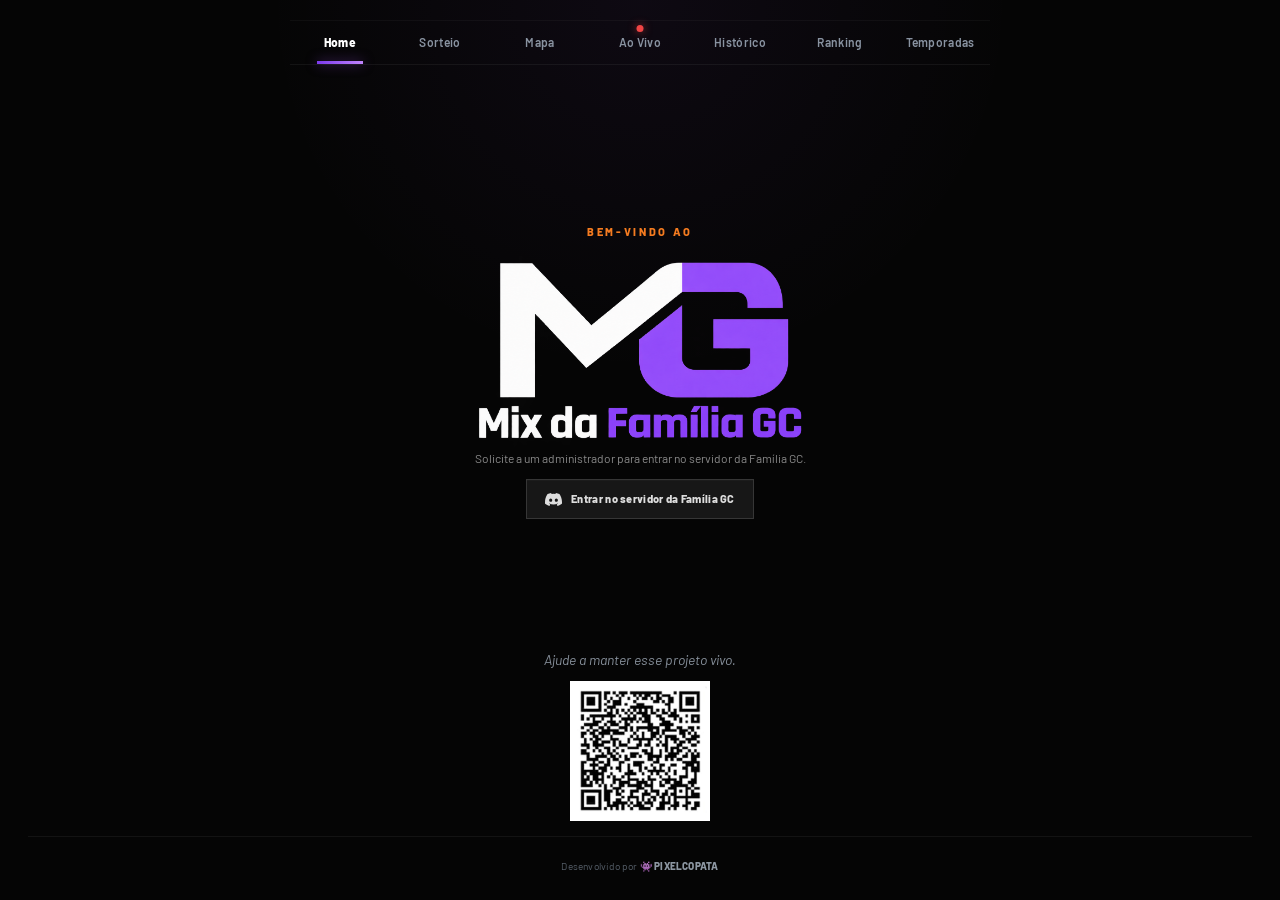
<file: index.html>
<!doctype html>
<html lang="pt-BR">
  <head>
    <meta charset="UTF-8" />
    <meta name="viewport" content="width=device-width, initial-scale=1.0" />
    <title>Família GC — Mix</title>
    <link rel="stylesheet" href="style.css" />
    <link rel="stylesheet" href="styleindex.css" />
    <link rel="icon" type="image/png" href="src/icon.png" />

    <style>
      /* =========================================================
           HOME — padronização visual do sistema
           O styleindex.css continua carregado para preservar
           o fundo/efeitos existentes.
           ========================================================= */

      body.home-page {
        min-height: 100vh;
        margin: 0;
        padding: 20px 28px;
        background: #050505;
      }

      .home-page .gc-wrap {
        width: 100%;
        flex: 1;
        min-height: 0;
        margin: 0 auto;
        box-sizing: border-box;
        padding: 0 0 24px;
        display: flex;
        flex-direction: column;
        align-items: center;
        justify-content: flex-start;
        position: relative;
        z-index: 1;
      }
      /* Hero */
      .home-page .gc-hero {
        width: min(100%, 650px);
        flex: 1;
        margin-inline: auto;
        display: flex;
        flex-direction: column;
        align-items: center;
        justify-content: center;
        text-align: center;
      }

      .home-page .gc-welcome {
        margin: 0 0 9px;
        color: #f47b20;
        font-size: 11px;
        font-weight: 800;
        letter-spacing: 0.24em;
        text-transform: uppercase;
      }

      .home-page .gc-title {
        margin: 0;
        color: #fff;
        font-size: clamp(30px, 4vw, 44px);
        line-height: 1.05;
        font-weight: 900;
        letter-spacing: -0.8px;
      }

      .home-page .gc-title span {
        color: #b477ff;
      }

      /* Cards */
      .home-page .gc-cards {
        width: min(100%, 650px);
        display: grid;
        grid-template-columns: repeat(2, minmax(0, 1fr));
        gap: 14px;
      }

      .home-page .gc-card {
        padding: 14px;
        background: rgba(13, 13, 13, 0.94);
        border: 1px solid #292929;
        border-radius: 0;
        box-sizing: border-box;
        transition:
          border-color 0.18s ease,
          transform 0.18s ease;
      }

      .home-page .gc-card:hover {
        border-color: #444;
        transform: translateY(-2px);
      }

      .home-page .gc-card-label {
        margin: 2px 0 12px;
        color: #777;
        font-size: 10px;
        font-weight: 800;
        letter-spacing: 0.16em;
        text-transform: uppercase;
      }

      .home-page .gc-card-img {
        height: 112px;
        display: grid;
        place-items: center;
        border: 1px solid #292929;
        border-radius: 0;
        margin-bottom: 9px;
        background: #161616;
      }

      .home-page .gc-card-img.teams {
        background: rgba(124, 58, 237, 0.1);
      }

      .home-page .gc-card-img.maps {
        background: rgba(16, 185, 129, 0.07);
      }

      .home-page .sword-icon,
      .home-page .map-icon {
        width: 58px;
        height: 58px;
      }

      .home-page .gc-btn {
        width: 100%;
        min-height: 42px;
        border: 0;
        border-radius: 0;
        cursor: pointer;
        color: #fff;
        font: inherit;
        font-size: 11px;
        font-weight: 900;
        letter-spacing: 0.08em;
        text-transform: uppercase;
        transition:
          filter 0.18s ease,
          transform 0.18s ease;
      }

      .home-page .gc-btn:hover {
        filter: brightness(1.08);
        transform: translateY(-1px);
      }

      .home-page .gc-btn.teams {
        background: #f47b20;
      }

      .home-page .gc-btn.maps {
        background: #303030;
        border: 1px solid #4a4a4a;
      }

      /* Discord / rodapé */
      .home-page .gc-divider {
        width: min(100%, 650px);
        height: 1px;
        margin: 30px auto 20px;
        background: #252525;
      }

      .home-page .gc-discord-area {
        width: 100%;
        margin-inline: auto;
        display: flex;
        flex-direction: column;
        align-items: center;
        text-align: center;
      }

      .home-page .gc-discord-text {
        margin: 0 0 12px;
        color: #8a8a8a;
        font-size: 12px;
      }

      .home-page .gc-discord-btn {
        min-height: 40px;
        padding: 0 18px;
        display: inline-flex;
        align-items: center;
        justify-content: center;
        gap: 9px;
        border: 1px solid #363636;
        border-radius: 0;
        background: #171717;
        color: #ddd;
        cursor: pointer;
        font: inherit;
        font-size: 11px;
        font-weight: 800;
        transition:
          border-color 0.18s ease,
          background 0.18s ease;
      }

      .home-page .gc-discord-btn:hover {
        border-color: #f47b20;
        background: #1d1d1d;
      }

      .home-page .gc-discord-btn svg {
        width: 17px;
        height: 17px;
        fill: currentColor;
      }

      @media (max-width: 720px) {
        body.home-page {
          padding: 14px;
        }

        .home-page .gc-wrap {
          padding: 0 0 24px;
        }

        .home-page .gc-cards {
          grid-template-columns: 1fr;
          max-width: 380px;
        }
      }

      @media (max-width: 480px) {
        .home-page .gc-title {
          font-size: 29px;
        }

        .home-page .gc-card-img {
          height: 95px;
        }
      }
    </style>
  </head>

  <body class="home-page">
    <div class="gc-wrap">
      <!-- MENU PADRÃO DO SISTEMA -->
      <header class="home-nav site-header">
        <nav class="tabs">
          <button
            type="button"
            class="btn btn-ghost active"
            onclick="window.location.href = 'index.html'"
          >
            Home
          </button>
          <button
            type="button"
            class="btn btn-ghost"
            onclick="window.location.href = 'sorteio.php'"
          >
            Sorteio
          </button>
          <button
            type="button"
            class="btn btn-ghost"
            onclick="window.location.href = 'sorteio_de_mapas.html'"
          >
            Mapa
          </button>
          <button
            type="button"
            class="btn btn-ghost"
            onclick="window.location.href = 'ao_vivo.php'"
          >
            Ao Vivo
          </button>
          
          <button
            type="button"
            class="btn btn-ghost"
            onclick="window.location.href = 'historico.php'"
          >
            Histórico
          </button>
          <button
            type="button"
            class="btn btn-ghost"
            onclick="window.location.href = 'ranking.php'"
          >
            Ranking
          </button>
          <button
            type="button"
            class="btn btn-ghost"
            onclick="window.location.href = 'temporadas.php'"
          >
            Temporadas
          </button>
        </nav>
      </header>

      <!-- HERO -->
      <main class="gc-hero">
        <p class="gc-welcome">BEM-VINDO AO</p>

        <!--         <h1 class="gc-title">Mix da <span>Família GC</span></h1>
 -->
        <div class="logo-container">
          <img src="src/logo.png" alt="Mix da Família GC" class="logo" />
        </div>

        <section class="gc-discord-area">
          <p class="gc-discord-text">
            Solicite a um administrador para entrar no servidor da Família GC.
          </p>

          <button
            type="button"
            class="gc-discord-btn"
            onclick="openLink('https://discord.gg/6ArCNurN')"
          >
            <svg
              viewBox="0 0 24 24"
              xmlns="http://www.w3.org/2000/svg"
              aria-hidden="true"
            >
              <path
                d="M20.317 4.37a19.791 19.791 0 0 0-4.885-1.515.074.074 0 0 0-.079.037c-.21.375-.444.864-.608 1.25a18.27 18.27 0 0 0-5.487 0 12.64 12.64 0 0 0-.617-1.25.077.077 0 0 0-.079-.037A19.736 19.736 0 0 0 3.677 4.37a.07.07 0 0 0-.032.027C.533 9.046-.32 13.58.099 18.057.1 18.083.115 18.108.136 18.123a19.916 19.916 0 0 0 5.993 3.03.077.077 0 0 0 .084-.028c.462-.63.874-1.295 1.226-1.994a.076.076 0 0 0-.041-.106 13.107 13.107 0 0 1-1.872-.892.077.077 0 0 1-.008-.128 10.2 10.2 0 0 0 .372-.292.074.074 0 0 1 .077-.01c3.928 1.793 8.18 1.793 12.062 0a.074.074 0 0 1 .078.01c.12.098.246.198.373.292a.077.077 0 0 1-.006.127 12.299 12.299 0 0 1-1.873.892.077.077 0 0 0-.041.107c.36.698.772 1.362 1.225 1.993a.076.076 0 0 0 .084.028 19.839 19.839 0 0 0 6.002-3.03.077.077 0 0 0 .032-.054c.5-5.177-.838-9.674-3.549-13.66a.061.061 0 0 0-.031-.03zM8.02 15.33c-1.183 0-2.157-1.085-2.157-2.419 0-1.333.956-2.419 2.157-2.419 1.21 0 2.176 1.096 2.157 2.42 0 1.333-.956 2.418-2.157 2.418zm7.975 0c-1.183 0-2.157-1.085-2.157-2.419 0-1.333.955-2.419 2.157-2.419 1.21 0 2.176 1.096 2.157 2.42 0 1.333-.946 2.418-2.157 2.418z"
              />
            </svg>
            Entrar no servidor da Família GC
          </button>
        </section>
      </main>
    </div>

    <!-- QRCODE -->
    <p><i>Ajude a manter esse projeto vivo.</i></p>
    <img src="src/qrcode.png" alt="QR-CODE" class="logo-topo" />
    <div class="copy">
      <footer>
        <p>
          Desenvolvido por
          <a
            href="https://github.com/euocas"
            target="_blank"
            rel="noopener noreferrer"
          >
            👾 PIXELCOPATA
          </a>
        </p>
      </footer>
    </div>

    <div id="pinhata-container"></div>

    <!-- Mantido para compatibilidade caso seja ativado futuramente. -->
    <!-- <script src="pinhata.js"></script> -->

    <div id="overlay" class="overlay-escuro"></div>
    <div id="mensagem-final" class="mensagem-final">
      🎉 PARABÉNS AOS VENCEDORES 🎉
    </div>

    <script>
      function openLink(url) {
        window.open(url, "_blank", "noopener,noreferrer");
      }
    </script>
  </body>
</html>
</file>
<file: style.css>
/* =========================================================
   MIX / MAPAS
   DESIGN SYSTEM — DARK / COMPETITIVE / CS STYLE
   Compatível com Sorteio de Times + Sorteio de Mapas
========================================================= */

:root {
  --black: #000000;
  --bg: #050505;
  --surface: #0b0d10;
  --surface-2: #111318;
  --surface-3: #16191e;

  --border: #252a31;
  --border-light: #343a43;
  --border-hover: #4b535e;

  --white: #ffffff;
  --text: #e6e8eb;
  --text-light: #c5cad0;
  --muted: #858e99;
  --muted-dark: #626b76;

  --orange: #f5823a;
  --orange-hover: #ff914c;
  --orange-dark: #d96524;

  --green: #22c55e;
  --blue: #3b82f6;
  --yellow: #eab308;
  --red: #ef4444;
  --purple: #a855f7;

  --transition: 0.15s ease;
}

/* =========================================================
   RESET
========================================================= */

* {
  box-sizing: border-box;
  margin: 0;
  padding: 0;
}

html {
  min-height: 100%;
  max-width: 100%;
  overflow-y: scroll;
  overflow-x: hidden;
  background: var(--black);
}

body {
  min-height: 100vh;
  max-width: 100%;
  overflow-x: hidden;
  display: flex;
  flex-direction: column;
  background: var(--bg);
  color: var(--text);
  font-family: "Inter", "Segoe UI", Roboto, Helvetica, Arial, sans-serif;
  font-size: 14px;
  line-height: 1.45;
  padding: 20px 28px;
  -webkit-font-smoothing: antialiased;
  text-rendering: optimizeLegibility;
}

body.maps-page {
  padding-top: 20px;
}

button,
input {
  font: inherit;
}

button {
  appearance: none;
}

a {
  color: inherit;
}

/* =========================================================
   CONTAINER / WRAPPER
========================================================= */

.container,
.sorteio-wrap {
  width: min(1180px, 100%);
  max-width: 100%;
  min-width: 0;
  margin: 0 auto;
}

/* =========================================================
   HEADER — SORTEIO DE TIMES
========================================================= */

header {
  width: 100%;
  text-align: center;
  margin-bottom: 30px;
}

.site-header {
  min-height: 40px;
  display: flex;
  flex-direction: column;
  align-items: center;
}

.tabs {
  display: flex;
  align-items: stretch;
  justify-content: center;
  width: min(700px, calc(100vw - 56px));
  min-height: 44px;
  margin: 0 auto 38px;
  gap: 0;
}

/* =========================================================
   MENU
========================================================= */

.tabs .btn {
  position: relative;
  flex: 1 1 0;
  min-width: 94px;
  height: 44px;
  padding: 0 22px;
  display: inline-flex;
  align-items: center;
  justify-content: center;
  background: transparent;
  color: #7f8995;
  border: 0;
  border-radius: 0;
  font-size: 12px;
  font-weight: 600;
  letter-spacing: 0.3px;
  cursor: pointer;
  transition:
    color var(--transition),
    background var(--transition),
    border-color var(--transition);
}

.tabs .btn:first-child {
  border-left: 0;
}

.tabs .btn:hover {
  color: var(--white);
  background: transparent;
  border-color: transparent;
}

.tabs .btn.active {
  color: var(--white);
  background: transparent;
  border-color: transparent;
  font-weight: 800;
}

.tabs .btn.active::after {
  content: "";
  position: absolute;
  left: 50%;
  bottom: 0;
  width: 42px;
  height: 3px;
  background: var(--orange);
  transform: translateX(-50%);
}

.tabs .btn.active:hover {
  color: var(--white);
  background: transparent;
  border-color: transparent;
}

/* Indicador de transmissão ativa acima da aba "Ao Vivo". */
.tabs .btn[onclick*="ao_vivo.php"]::before {
  content: "";
  position: absolute;
  top: 5px;
  left: 50%;
  width: 7px;
  height: 7px;
  border-radius: 50%;
  background: var(--red);
  box-shadow: 0 0 8px rgba(239, 68, 68, 0.65);
  transform: translateX(-50%);
  animation: pulse-dot 1.2s infinite;
}

/* =========================================================
   TÍTULOS — TIMES
========================================================= */

header h1 {
  margin: 0 0 9px;
  text-align: center;
  color: var(--white);
  font-size: clamp(28px, 3vw, 38px);
  line-height: 1;
  font-weight: 900;
  letter-spacing: -1.2px;
  text-transform: uppercase;
}

header p {
  margin: 0;
  color: #7f8995;
  text-align: center;
  font-size: 14px;
  font-weight: 400;
}

.draw-mode {
  width: 100%;
  margin-top: 18px;
  display: flex;
  flex-direction: column;
  align-items: center;
  gap: 6px;
}

.draw-mode-label {
  color: #858e99;
  font-size: 10px;
  font-weight: 800;
  letter-spacing: 1px;
  text-transform: uppercase;
}

.draw-mode-options {
  max-width: 100%;
  display: flex;
  align-items: stretch;
  justify-content: center;
  gap: 10px;
  flex-wrap: wrap;
}

.draw-mode-option {
  min-height: 44px;
  padding: 12px 24px;
  background: linear-gradient(180deg, #15191f 0%, #0d1014 100%);
  border: 1px solid var(--border-light);
  border-radius: 0;
  box-shadow: inset 0 1px 0 rgba(255, 255, 255, 0.035);
  color: #858e99;
  font-size: 13px;
  font-weight: 700;
  letter-spacing: 0.5px;
  cursor: pointer;
  transition:
    background var(--transition),
    border-color var(--transition),
    color var(--transition),
    box-shadow var(--transition);
  white-space: nowrap;
}

.draw-mode-option[data-mode="rank"] {
  min-width: 130px;
}

.draw-mode-option[data-mode="ranking"] {
  min-width: 220px;
}

.draw-mode-option:hover {
  color: var(--white);
  background: #171a1e;
  border-color: #4b535e;
}

.draw-mode-option.active,
.draw-mode-option.active:hover {
  background: rgba(255, 122, 0, 0.10);
  border-color: var(--orange);
  color: var(--orange);
  box-shadow: inset 2px 0 0 var(--orange);
}

.draw-mode-status {
  min-height: 15px;
  color: var(--muted);
  font-size: 11px;
}

.draw-mode-status.error,
.ranking-warning {
  color: #fca5a5;
}

/* =========================================================
   BOTÕES
========================================================= */

.btn {
  display: inline-flex;
  align-items: center;
  justify-content: center;
  min-height: 40px;
  padding: 9px 18px;
  background: transparent;
  border: 1px solid transparent;
  border-radius: 0;
  font-size: 13px;
  font-weight: 700;
  line-height: 1;
  letter-spacing: 0.2px;
  cursor: pointer;
  transition:
    background var(--transition),
    color var(--transition),
    border-color var(--transition),
    transform var(--transition);
}

.btn:disabled {
  opacity: 0.45;
  cursor: not-allowed;
  transform: none !important;
}

.btn-primary,
.btn-sortear {
  background: linear-gradient(180deg, #15191f 0%, #0d1014 100%);
  color: var(--white);
  border: 1px solid var(--border-light);
  border-radius: 0;
  font-weight: 800;
  text-transform: uppercase;
  box-shadow: inset 0 1px 0 rgba(255, 255, 255, 0.035);
}

.btn-primary:hover:not(:disabled),
.btn-sortear:hover:not(:disabled) {
  background: rgba(255, 122, 0, 0.10);
  border-color: var(--orange);
  color: var(--orange);
  transform: none;
}

.btn-ghost,
.btn-limpar {
  background: linear-gradient(180deg, #15191f 0%, #0d1014 100%);
  color: #8a949f;
  border: 1px solid var(--border-light);
  border-radius: 0;
  box-shadow: inset 0 1px 0 rgba(255, 255, 255, 0.035);
}

.btn-ghost:hover,
.btn-limpar:hover {
  background: #12151a;
  color: var(--white);
  border-color: var(--border-hover);
}

.tabs .btn-ghost,
.tabs .btn-ghost:hover {
  background: transparent;
  border: 0;
  border-color: transparent;
}

/* =========================================================
   LIVE BANNER — TIMES
========================================================= */

.live-banner {
  width: 100%;
  min-height: 72px;
  display: flex;
  flex-direction: column;
  align-items: center;
  justify-content: center;
  gap: 10px;
  padding: 14px 18px;
  margin: 0 0 14px;
  background: #0b0d10;
  border: 1px solid var(--border);
  border-radius: 0;
  color: #b6bdc5;
  text-align: center;
  font-size: 13px;
  font-weight: 600;
}

.live-dot {
  display: inline-block;
  width: 8px;
  height: 8px;
  margin-right: 7px;
  border-radius: 50%;
  background: var(--danger, #ef4444);
  box-shadow: 0 0 8px rgba(239, 68, 68, 0.5);
  animation: pulse-dot 1.2s infinite;
}

@keyframes pulse-dot {
  0%,
  100% {
    opacity: 1;
  }
  50% {
    opacity: 0.3;
  }
}

/* =========================================================
   ERRO
========================================================= */

.error-msg {
  width: 100%;
  padding: 11px 14px;
  margin-bottom: 14px;
  background: rgba(239, 68, 68, 0.07);
  border: 1px solid rgba(239, 68, 68, 0.55);
  border-left: 3px solid var(--red);
  border-radius: 0;
  color: #fca5a5;
  font-size: 13px;
  font-weight: 600;
}

/* =========================================================
   BUSCA — TIMES
========================================================= */

.search-bar {
  width: 100%;
  margin-bottom: 12px;
}

.search-input {
  width: 100%;
  height: 44px;
  padding: 0 14px;
  background: #111419;
  border: 1px solid #292e35;
  border-radius: 0;
  outline: none;
  color: var(--text);
  font-size: 14px;
  font-family: inherit;
  transition:
    border-color var(--transition),
    background var(--transition);
}

.search-input::placeholder {
  color: #69737f;
}

.search-input:hover {
  border-color: #3a414a;
}

.search-input:focus {
  background: #13161b;
  border-color: var(--orange);
  box-shadow: inset 2px 0 0 var(--orange);
}

/* =========================================================
   CONTADORES
========================================================= */

.counter-bar,
.sorteio-header {
  width: 100%;
  min-height: 80px;
  display: flex;
  align-items: center;
  justify-content: space-between;
  gap: 16px;
  flex-wrap: wrap;
  padding: 14px 16px;
  margin-bottom: 14px;
  background: #0b0d10;
  border: 1px solid var(--border);
  border-radius: 0;
}

.counter-text,
.selected-count {
  color: #707a86;
  font-size: 10px;
  line-height: 1.2;
  font-weight: 700;
  text-transform: uppercase;
  letter-spacing: 1px;
}

.counter-num {
  margin-top: 3px;
  color: var(--white);
  font-size: 21px;
  line-height: 1;
  font-weight: 900;
}

.counter-num span,
.selected-count strong {
  color: var(--orange);
}

.header-btns {
  display: flex;
  gap: 10px;
  flex-wrap: wrap;
}

/* =========================================================
   RANKS — TIMES
========================================================= */

.ranks-grid {
  width: 100%;
  display: grid;
  grid-template-columns: repeat(5, minmax(0, 1fr));
  gap: 10px;
}

/* Used only by the "Ranking por Pontuação" draw mode. */
.points-ranking-list {
  width: 100%;
  padding: 0;
  box-sizing: border-box;
  background: #0b0d10;
  border: 1px solid #292e35;
}

#manualRanksGrid[hidden],
#pointsRankingList[hidden] {
  display: none !important;
}

.points-ranking-list .player-label {
  min-height: 42px;
  padding: 8px 12px;
  box-sizing: border-box;
  border-bottom: 1px solid #292e35;
}

.points-ranking-list .player-label:last-child {
  border-bottom: 0;
}

.rank-card {
  min-width: 0;
  background: #0b0d10;
  border: 1px solid #292e35;
  border-radius: 0;
  overflow: hidden;
  transition:
    border-color var(--transition),
    background var(--transition);
}

.rank-card:hover {
  border-color: #3a414a;
  background: #0d0f12;
}

.rank-header {
  min-height: 39px;
  display: flex;
  align-items: center;
  gap: 7px;
  padding: 9px 11px;
  background: #111318;
  border-bottom: 1px solid #292e35;
  color: #c5cbd2;
  font-size: 11px;
  line-height: 1;
  font-weight: 800;
  text-transform: uppercase;
  letter-spacing: 0.7px;
}

.rank-1 .rank-header {
  border-left: 3px solid var(--green);
}
.rank-2 .rank-header {
  border-left: 3px solid var(--blue);
}
.rank-3 .rank-header {
  border-left: 3px solid var(--yellow);
}
.rank-4 .rank-header {
  border-left: 3px solid var(--red);
}
.rank-5 .rank-header {
  border-left: 3px solid var(--purple);
}

.rank-players {
  padding: 5px;
}

.player-label {
  width: 100%;
  min-height: 34px;
  display: flex;
  align-items: center;
  gap: 8px;
  padding: 7px;
  border-radius: 0;
  color: #adb5bf;
  background: transparent;
  cursor: pointer;
  font-size: 12px;
  font-weight: 500;
  line-height: 1.2;
  overflow: hidden;
  transition:
    background var(--transition),
    color var(--transition);
}

.player-label:hover {
  background: #15181d;
  color: var(--white);
}

.player-label.checked {
  background: var(--orange);
  color: #111111;
  font-weight: 800;
}

.player-label input[type="checkbox"] {
  width: 13px;
  height: 13px;
  flex: 0 0 auto;
  margin: 0;
  accent-color: var(--orange);
  cursor: pointer;
}

.player-list-avatar {
  width: 24px;
  height: 24px;
  flex: 0 0 24px;
  border-radius: 50%;
  object-fit: cover;
  background: #242a31;
}

.player-name-text {
  min-width: 0;
  overflow: hidden;
  text-overflow: ellipsis;
  white-space: nowrap;
}

.player-points {
  flex: 0 0 auto;
  margin-left: auto;
  color: #aab2bb;
  font-size: 11px;
  font-weight: 800;
  white-space: nowrap;
}

.player-label.checked .player-points {
  color: #111111;
}

.player-label.checked input[type="checkbox"] {
  accent-color: #111111;
}

/* =========================================================
   RESULTADO DOS TIMES
========================================================= */

.results-section {
  width: 100%;
  margin-top: 34px;
}

.results-section h2 {
  margin-bottom: 14px;
  text-align: left;
  color: var(--white);
  font-size: 18px;
  font-weight: 900;
  letter-spacing: -0.3px;
  text-transform: uppercase;
}

.teams-grid {
  width: 100%;
  display: grid;
  grid-template-columns: 1fr 1fr;
  gap: 10px;
}

.team-card {
  background: #0b0d10;
  border: 1px solid #292e35;
  border-radius: 0;
  overflow: hidden;
}

.team-title {
  min-height: 48px;
  display: flex;
  align-items: center;
  justify-content: space-between;
  gap: 10px;
  padding: 11px 13px;
  background: #111318;
  border-bottom: 1px solid #292e35;
  color: var(--white);
  font-size: 13px;
  font-weight: 900;
  letter-spacing: 0.7px;
}

.rank-sum-badge {
  display: inline-flex;
  align-items: center;
  padding: 4px 9px;
  background: transparent;
  border: 1px solid #414852;
  border-radius: 0;
  color: #aab2bb;
  font-size: 10px;
  font-weight: 800;
  text-transform: uppercase;
  letter-spacing: 0.4px;
}

.team-players {
  padding: 6px;
  display: flex;
  flex-direction: column;
  gap: 3px;
}

.team-player {
  min-height: 38px;
  min-width: 0;
  max-width: 100%;
  overflow: hidden;
  display: flex;
  align-items: center;
  justify-content: space-between;
  gap: 10px;
  padding: 7px 9px;
  background: #111419;
  border-left: 2px solid transparent;
  border-radius: 0;
  font-size: 13px;
  transition:
    background var(--transition),
    border-color var(--transition);
}

.player-score {
  flex: 0 1 auto;
  color: #858e99;
  font-size: 10px;
  font-weight: 700;
  white-space: nowrap;
}

.team-player:hover {
  background: #16191e;
  border-left-color: var(--orange);
}

.player-name {
  min-width: 0;
  max-width: 100%;
  flex: 1 1 auto;
  color: #d3d7dc;
  font-weight: 650;
  overflow: hidden;
  text-overflow: ellipsis;
  white-space: nowrap;
}

.rank-pill {
  flex: 0 0 auto;
  min-width: 30px;
  padding: 3px 7px;
  border-radius: 0;
  border: 1px solid;
  background: transparent;
  font-size: 9px;
  line-height: 1;
  font-weight: 900;
  text-align: center;
  letter-spacing: 0.4px;
}

.rp-1 {
  color: var(--green);
  border-color: var(--green);
}
.rp-2 {
  color: var(--blue);
  border-color: var(--blue);
}
.rp-3 {
  color: var(--yellow);
  border-color: var(--yellow);
}
.rp-4 {
  color: var(--red);
  border-color: var(--red);
}
.rp-5 {
  color: var(--purple);
  border-color: var(--purple);
}

.balance-info {
  margin-top: 12px;
  padding: 10px;
  background: #0b0d10;
  border: 1px solid var(--border);
  border-radius: 0;
  color: #747e89;
  text-align: center;
  font-size: 12px;
}

.balance-info strong {
  color: var(--orange);
  font-weight: 900;
}

.today-history {
  width: 100%;
  margin-top: 38px;
  padding-top: 20px;
  border-top: 1px solid var(--border);
}

.today-history-header {
  margin-bottom: 14px;
}

.today-history-header h2 {
  margin: 0 0 6px;
  color: var(--white);
  font-size: 18px;
  font-weight: 900;
  letter-spacing: 0.2px;
  text-transform: uppercase;
}

.today-history-header p {
  margin: 0;
  color: #747e89;
  font-size: 12px;
}

.history-toolbar {
  display: flex;
  justify-content: flex-end;
  margin: -16px 0 14px;
}

.history-clear-button {
  min-height: 34px;
  padding: 7px 12px;
  color: #fca5a5;
  border-color: rgba(239, 68, 68, 0.55);
}

.history-clear-button:hover {
  color: var(--white);
  background: rgba(239, 68, 68, 0.12);
  border-color: var(--red);
}

.today-history-header .history-clear-button {
  margin-top: 12px;
}

.history-password-modal {
  position: fixed;
  inset: 0;
  z-index: 10000;
  display: grid;
  place-items: center;
  padding: 18px;
  background: rgba(0, 0, 0, 0.78);
}

.history-password-dialog {
  width: min(360px, 100%);
  padding: 20px;
  background: #0b0d10;
  border: 1px solid var(--border-light);
  box-shadow: 0 20px 60px rgba(0, 0, 0, 0.65);
}

.history-password-dialog h2 {
  margin: 0 0 6px;
  color: var(--white);
  font-size: 18px;
}

.history-password-dialog p,
.history-password-dialog label {
  display: block;
  color: var(--muted);
  font-size: 12px;
}

.history-password-dialog label {
  margin-top: 16px;
  font-weight: 700;
}

.history-password-dialog input {
  width: 100%;
  height: 40px;
  margin-top: 6px;
  padding: 0 10px;
  background: #111419;
  border: 1px solid var(--border-light);
  color: var(--text);
  outline: none;
}

.history-password-dialog input:focus {
  border-color: var(--orange);
}

.history-password-actions {
  display: flex;
  justify-content: flex-end;
  gap: 8px;
  margin-top: 18px;
}

.today-history-list {
  max-height: 720px;
  display: flex;
  flex-direction: column;
  gap: 10px;
  overflow-y: auto;
  padding-right: 4px;
}

.today-history-card {
  padding: 14px 16px;
  background: #0b0d10;
  border: 1px solid var(--border);
  border-left: 3px solid var(--orange);
}

.today-history-card-header {
  display: flex;
  align-items: center;
  justify-content: space-between;
  gap: 12px;
  margin-bottom: 12px;
  color: #858e99;
  font-size: 11px;
  font-weight: 800;
  text-transform: uppercase;
  letter-spacing: 0.5px;
}

.today-history-card-header time {
  color: var(--white);
}

.today-history-meta {
  text-align: right;
}

.today-history-team {
  display: flex;
  gap: 6px;
  margin-top: 8px;
  color: #c5cad0;
  font-size: 13px;
  line-height: 1.45;
}

.today-history-team strong {
  flex: 0 0 auto;
  color: var(--orange);
}

.today-history-team span {
  min-width: 0;
  overflow-wrap: anywhere;
}

.today-history-empty {
  padding: 24px;
  background: #0b0d10;
  border: 1px dashed var(--border-light);
  color: #747e89;
  text-align: center;
  font-size: 13px;
}

/* =========================================================
   TEMPORADAS — MODERNO / COMPETITIVO
   ========================================================= */

.season-wrap {
  position: relative;
  width: 100%;
  padding: 8px 0 45px;
  isolation: isolate;
}

/* Área de destaque do topo */
.season-wrap::before {
  content: "♛";
  position: absolute;
  top: -35px;
  right: 3%;
  z-index: -1;
  color: rgba(168, 85, 247, 0.10);
  font-size: clamp(150px, 18vw, 260px);
  line-height: 1;
  pointer-events: none;
  transform: rotate(8deg);
  filter: blur(0.2px);
}

.season-header {
  position: relative;
  margin-bottom: 30px;
}

.season-header h1 {
  background: linear-gradient(
    90deg,
    var(--white) 0%,
    var(--white) 48%,
    #a855f7 72%,
    #c084fc 100%
  );
  -webkit-background-clip: text;
  background-clip: text;
  -webkit-text-fill-color: transparent;
}

.season-header p {
  max-width: 680px;
  margin: 10px auto 0;
  color: #858e99;
  line-height: 1.65;
}

/* Seletor de temporada */
.season-selector {
  position: relative;
  width: 100%;
  min-height: 82px;
  display: flex;
  align-items: center;
  justify-content: space-between;
  gap: 20px;
  margin: 0 0 18px;
  padding: 15px 18px;
  background:
    linear-gradient(135deg, rgba(168, 85, 247, 0.07), transparent 35%),
    linear-gradient(180deg, #0f1217 0%, #090b0e 100%);
  border: 1px solid #292e38;
  border-radius: 12px;
  box-shadow:
    inset 0 1px 0 rgba(255,255,255,0.035),
    0 12px 35px rgba(0,0,0,0.22);
  overflow: hidden;
}

.season-selector::before {
  content: "";
  position: absolute;
  left: 0;
  top: 0;
  width: 3px;
  height: 100%;
  background: linear-gradient(180deg, #a855f7, #7c3aed);
}

.season-selector label {
  display: flex;
  flex-direction: column;
  gap: 3px;
  color: var(--white);
  font-size: 13px;
  font-weight: 900;
  letter-spacing: 0.6px;
  text-transform: uppercase;
}

.season-selector label::after {
  content: "Selecione a temporada para visualizar o ranking";
  color: #68717d;
  font-size: 11px;
  font-weight: 500;
  letter-spacing: 0;
  text-transform: none;
}

.season-selector select {
  min-width: 300px;
  height: 46px;
  padding: 0 42px 0 14px;
  background-color: #111419;
  border: 1px solid #3a414c;
  border-radius: 9px;
  color: var(--text);
  font: inherit;
  font-size: 13px;
  font-weight: 700;
  outline: none;
  cursor: pointer;
  transition:
    border-color var(--transition),
    box-shadow var(--transition),
    background var(--transition);
}

.season-selector select:hover {
  background-color: #15181e;
  border-color: #5a6370;
}

.season-selector select:focus {
  border-color: #a855f7;
  box-shadow: 0 0 0 3px rgba(168, 85, 247, 0.12);
}

/* Card principal */
.season-card {
  position: relative;
  width: 100%;
  overflow: hidden;
  background:
    radial-gradient(circle at 100% 0%, rgba(124, 58, 237, 0.07), transparent 30%),
    #0b0d10;
  border: 1px solid #292e38;
  border-radius: 14px;
  box-shadow:
    0 20px 55px rgba(0,0,0,0.28),
    inset 0 1px 0 rgba(255,255,255,0.02);
}

/* Cabeçalho do ranking */
.season-card-header {
  min-height: 92px;
  display: flex;
  align-items: center;
  justify-content: space-between;
  gap: 18px;
  padding: 18px 20px;
  background:
    linear-gradient(135deg, rgba(168, 85, 247, 0.10), transparent 40%),
    #101319;
  border-bottom: 1px solid #292e38;
}

.season-card-header > div:first-child {
  position: relative;
  padding-left: 58px;
}

.season-card-header > div:first-child::before {
  content: "♛";
  position: absolute;
  left: 0;
  top: 50%;
  width: 42px;
  height: 42px;
  display: grid;
  place-items: center;
  transform: translateY(-50%);
  background: linear-gradient(145deg, #8b5cf6, #6d28d9);
  border: 1px solid #a78bfa;
  border-radius: 10px;
  color: #fff;
  font-size: 21px;
  box-shadow: 0 8px 24px rgba(124,58,237,0.25);
}

.season-card-header h2 {
  margin: 0 0 3px;
  color: var(--white);
  font-size: 20px;
  line-height: 1.1;
  font-weight: 900;
  letter-spacing: -0.4px;
  text-transform: uppercase;
}

.season-card-header span {
  color: #7d8793;
  font-size: 11px;
  font-weight: 600;
}

.season-card-header > span {
  display: inline-flex;
  align-items: center;
  gap: 7px;
  padding: 8px 11px;
  background: rgba(255,255,255,0.025);
  border: 1px solid #2d333c;
  border-radius: 8px;
  color: #9ba4af;
  white-space: nowrap;
}

.season-card-header > span::before {
  content: "●";
  color: #a855f7;
  font-size: 9px;
}

/* Lista */
.season-player-list {
  display: flex;
  flex-direction: column;
  gap: 3px;
  padding: 9px;
  background: #090b0e;
}

/* Jogador */
.season-player {
  position: relative;
  min-height: 54px;
  display: grid;
  grid-template-columns: 48px 36px minmax(180px, 1fr) minmax(150px, 1fr) auto;
  align-items: center;
  gap: 12px;
  padding: 8px 13px;
  background: linear-gradient(90deg, #111419, #0f1217);
  border: 1px solid transparent;
  border-left: 2px solid transparent;
  border-radius: 8px;
  transition:
    background var(--transition),
    border-color var(--transition),
    transform var(--transition),
    box-shadow var(--transition);
}

.season-player:hover {
  background: linear-gradient(90deg, #171a21, #12151b);
  border-color: #292f39;
  border-left-color: #a855f7;
  transform: translateX(2px);
  box-shadow: 0 6px 20px rgba(0,0,0,0.18);
}

/* Top 3 */
.season-player:nth-child(1),
.season-player:nth-child(2),
.season-player:nth-child(3) {
  border-color: rgba(255,255,255,0.06);
}

.season-player:nth-child(1) {
  background:
    linear-gradient(90deg, rgba(234,179,8,0.10), transparent 42%),
    #151515;
  border-left-color: #eab308;
}

.season-player:nth-child(2) {
  background:
    linear-gradient(90deg, rgba(148,163,184,0.09), transparent 42%),
    #12151a;
  border-left-color: #94a3b8;
}

.season-player:nth-child(3) {
  background:
    linear-gradient(90deg, rgba(234,88,12,0.09), transparent 42%),
    #131416;
  border-left-color: #f97316;
}

.season-position {
  color: #7f8995;
  font-size: 14px;
  font-weight: 900;
  letter-spacing: 0.5px;
  text-align: center;
}

.season-player:nth-child(1) .season-position {
  color: #facc15;
  font-size: 17px;
}

.season-player:nth-child(2) .season-position {
  color: #cbd5e1;
  font-size: 16px;
}

.season-player:nth-child(3) .season-position {
  color: #fb923c;
  font-size: 16px;
}

.season-avatar {
  width: 32px;
  height: 32px;
  border: 1px solid #303641;
  border-radius: 50%;
  object-fit: cover;
  background: #242a31;
}

.season-avatar-fallback {
  display: grid;
  place-items: center;
  color: #d3d7dc;
  font-size: 11px;
  font-weight: 800;
}

.season-player-name {
  min-width: 0;
  overflow: hidden;
  color: #e3e6ea;
  font-size: 13px;
  font-weight: 800;
  text-overflow: ellipsis;
  white-space: nowrap;
}

.season-player-rank {
  min-width: 0;
  overflow: hidden;
  color: #858e99;
  font-size: 11px;
  font-weight: 600;
  text-overflow: ellipsis;
  white-space: nowrap;
}

.season-player-rank::before {
  content: "✦ ";
  color: #a855f7;
}

.season-player-points {
  min-width: 95px;
  color: var(--white);
  font-size: 14px;
  font-weight: 900;
  text-align: right;
  white-space: nowrap;
}

.season-player-points::first-letter {
  color: #fff;
}

.season-stats {
  display: none;
}

/* Destaque visual da pontuação do líder */
.season-player:nth-child(1) .season-player-points {
  color: #facc15;
  font-size: 15px;
}

/* Estado vazio */
.season-empty,
.season-empty-panel {
  padding: 40px 30px;
  color: #747e89;
  text-align: center;
}

.season-empty-panel {
  background: #0b0d10;
  border: 1px dashed #3a414c;
  border-radius: 10px;
}

.season-empty-panel p {
  margin: 0 0 6px;
  color: var(--text);
  font-weight: 800;
}

/* =========================================================
   TEMPORADAS — RESPONSIVO
========================================================= */

@media (max-width: 900px) {
  .season-wrap::before {
    right: -5%;
    opacity: 0.55;
  }

  .season-player {
    grid-template-columns: 42px 34px minmax(140px, 1fr) auto;
  }

  .season-player-rank {
    display: none;
  }
}

@media (max-width: 650px) {
  .season-wrap {
    padding-bottom: 30px;
  }

  .season-wrap::before {
    top: 0;
    right: -12%;
    font-size: 170px;
  }

  .season-selector {
    align-items: stretch;
    flex-direction: column;
    gap: 12px;
    padding: 15px;
  }

  .season-selector select {
    width: 100%;
    min-width: 0;
  }

  .season-card {
    border-radius: 10px;
  }

  .season-card-header {
    min-height: 82px;
    align-items: flex-start;
    flex-direction: column;
    gap: 12px;
    padding: 15px;
  }

  .season-card-header > div:first-child {
    padding-left: 52px;
  }

  .season-card-header > div:first-child::before {
    width: 38px;
    height: 38px;
    font-size: 18px;
  }

  .season-card-header h2 {
    font-size: 17px;
  }

  .season-card-header > span {
    align-self: flex-start;
  }

  .season-player-list {
    padding: 6px;
  }

  .season-player {
    grid-template-columns: 32px 30px minmax(0, 1fr) auto;
    min-height: 50px;
    gap: 7px;
    padding: 7px 8px;
  }

  .season-position {
    font-size: 12px;
  }

  .season-avatar {
    width: 28px;
    height: 28px;
  }

  .season-player-name {
    font-size: 12px;
  }

  .season-player-points {
    min-width: 0;
    font-size: 11px;
  }

  .season-player:nth-child(1) .season-player-points {
    font-size: 12px;
  }
}

@media (max-width: 420px) {
  .season-selector label::after {
    font-size: 10px;
  }

  .season-card-header > span {
    font-size: 10px;
  }

  .season-player {
    grid-template-columns: 28px 28px minmax(0, 1fr) auto;
    gap: 6px;
  }

  .season-player-name {
    font-size: 11px;
  }

  .season-player-points {
    font-size: 10px;
  }
}

/* =========================================================
   SORTEIO DE MAPAS
   Tudo abaixo é específico da página .maps-page
========================================================= */

.maps-page {
  padding-top: 18px;
}

.maps-page .sorteio-wrap {
  width: min(1180px, 100%);
  margin: 0 auto;
}

/* Header da página de mapas */

.maps-page .sorteio-title {
  width: 100%;
  text-align: center;
}

.maps-page .sorteio-title h1 {
  margin: 0 0 9px;
  color: var(--white);
  font-size: clamp(28px, 3vw, 38px);
  line-height: 1;
  font-weight: 900;
  letter-spacing: -1.2px;
  text-transform: uppercase;
}

.maps-page .sorteio-subtitle {
  margin: 0 0 14px;
  color: #7f8995;
  text-align: center;
  font-size: 14px;
}


/* =========================================================
   MAPAS JÁ SORTEADOS
   ========================================================= */

.map-card.drawn {
  opacity: 0.45;
  filter: grayscale(0.8);
  cursor: not-allowed;
  pointer-events: none;
  position: relative;
}

.map-card.drawn::after {
  content: "SORTEADO";
  position: absolute;
  top: 10px;
  right: 10px;
  padding: 5px 9px;
  border-radius: 6px;
  background: rgba(0, 0, 0, 0.8);
  color: #fff;
  font-size: 10px;
  font-weight: 700;
  letter-spacing: 0.5px;
  z-index: 2;
}

.map-card.drawn .map-checkbox {
  opacity: 0.8;
}

.map-status {
  margin-left: auto;
  font-size: 9px;
  font-weight: 700;
  opacity: 0.7;
}

/* =========================================================
   GRID DE MAPAS
========================================================= */

.maps-page .maps-grid {
  width: 100%;
  display: grid;
  grid-template-columns: repeat(4, minmax(0, 1fr));
  gap: 10px;
  margin-top: 0;
}

/* =========================================================
   LOGO
========================================================= */
.logo-container {
    position: relative;
    display: inline-block;
    overflow: hidden;
    border-radius: 12px;
}

.logo {
    display: block;
    width: 600px;
    height: auto;

    opacity: 0;
    transform: translateY(10px) scale(0.96);

    animation: logoEntrada 0.8s ease-out forwards;
}

/* Brilho passando pelo logo */
.logo-container::after {
    animation: brilhoLogo 5s ease-in-out 2s infinite;
}

/* Entrada */
@keyframes logoEntrada {
    0% {
        opacity: 0;
        transform: translateY(10px) scale(0.96);
        filter: brightness(0.5);
    }

    60% {
        opacity: 1;
        transform: translateY(-2px) scale(1.01);
        filter: brightness(1.15);
    }

    100% {
        opacity: 1;
        transform: translateY(0) scale(1);
        filter: brightness(1);
    }
}

/* Pequena flutuação */
@keyframes logoFlutuar {
    0%,
    100% {
        transform: translateY(0);
    }

    50% {
        transform: translateY(-4px);
    }
}

/* Reflexo */
@keyframes brilhoLogo {
    0% {
        left: -120%;
        opacity: 0;
    }

    15% {
        opacity: 1;
    }

    35% {
        left: 130%;
        opacity: 0;
    }

    100% {
        left: 130%;
        opacity: 0;
    }
}

/* Respeita usuários que preferem menos movimento */
@media (prefers-reduced-motion: reduce) {
    .logo,
    .logo-container::after {
        animation: none;
    }

    .logo {
        opacity: 1;
        transform: none;
    }
}

.topo {
    width: 100%;
    display: flex;
    flex-direction: column;
    align-items: center;
}

.logo-topo {
    width: 140px;
    height: auto;
    display: block;
    margin: 10px auto 15px;
    object-fit: contain;
}

/* Select do Time Vencedor */
.winner-team-select {
  background: #1b1b1b !important;
  color: #fff !important;
  border: 1px solid #ff7a00;
  border-radius: 8px;
}

/* Opções da lista */
.winner-team-select option {
  background: #1b1b1b;
  color: #fff;
}

/* Quando abrir/focar */
.winner-team-select:focus {
  border-color: #ff7a00;
  box-shadow: 0 0 0 2px rgba(255, 122, 0, 0.2);
}


/* =========================================================
   CARD DE MAPA
========================================================= */

.maps-page .map-card {
  position: relative;
  min-width: 0;
  background: #0b0d10;
  border: 1px solid #292e35;
  border-radius: 0;
  overflow: hidden;
  cursor: pointer;
  transition:
    border-color var(--transition),
    background var(--transition),
    transform var(--transition);
}

.maps-page .map-card:hover {
  background: #0f1115;
  border-color: #4a515b;
  transform: translateY(-2px);
}

.maps-page .map-card.selected {
  border-color: var(--orange);
  box-shadow:
    inset 0 3px 0 var(--orange),
    0 0 0 1px rgba(245, 130, 58, 0.12);
}

/* =========================================================
   IMAGEM DO MAPA
========================================================= */

.maps-page .map-img {
  width: 100%;
  height: 150px;
  display: block;
  object-fit: cover;
  background: #111318;
  border-radius: 0;
  filter: grayscale(100%);
  transition:
    filter 0.25s ease,
    transform 0.25s ease;
}

.maps-page .map-card:hover .map-img {
  filter: grayscale(65%);
}

.maps-page .map-card.selected .map-img {
  filter: grayscale(0%);
}

.maps-page .map-img-placeholder {
  width: 100%;
  height: 150px;
  display: flex;
  align-items: center;
  justify-content: center;
  background: #111318;
  color: #69737f;
  font-size: 28px;
}

/* =========================================================
   INFORMAÇÕES DO MAPA
========================================================= */

.maps-page .map-body {
  min-height: 43px;
  display: flex;
  align-items: center;
  gap: 8px;
  padding: 10px 11px;
  background: #111318;
  border-top: 1px solid #292e35;
}

.maps-page .map-checkbox {
  width: 17px;
  height: 17px;
  flex: 0 0 17px;
  display: flex;
  align-items: center;
  justify-content: center;
  border: 1px solid #454d57;
  background: #0b0d10;
  color: transparent;
}

.maps-page .map-card.selected .map-checkbox {
  background: var(--orange);
  border-color: var(--orange);
  color: #111111;
}

.maps-page .map-checkbox svg {
  width: 10px;
  height: 10px;
  stroke: currentColor !important;
}

.maps-page .map-name {
  color: #c5cbd2;
  font-size: 11px;
  font-weight: 800;
  line-height: 1;
  text-transform: uppercase;
  letter-spacing: 0.5px;
}

.maps-page .map-card.selected .map-name {
  color: var(--orange);
}

/* =========================================================
   RESULTADO DO MAPA
========================================================= */

.maps-page .overlay {
  position: fixed;
  inset: 0;
  z-index: 9998;
  background: rgba(0, 0, 0, 0.86);
  opacity: 0;
  visibility: hidden;
  pointer-events: none;
  transition: opacity 0.2s ease;
}

.maps-page .overlay.show {
  opacity: 1;
  visibility: visible;
  pointer-events: auto;
}

.maps-page .result-panel {
  position: fixed;
  top: 50%;
  left: 50%;
  z-index: 9999;
  width: min(650px, 90vw);
  max-width: 90vw;
  padding: 20px;
  background: #0b0d10;
  border: 1px solid #3a414a;
  border-radius: 0;
  box-shadow: 0 30px 80px rgba(0, 0, 0, 0.75);
  opacity: 0;
  visibility: hidden;
  pointer-events: none;
  transform: translate(-50%, -50%) scale(0.96);
  transition:
    opacity 0.2s ease,
    transform 0.2s ease;
}

.maps-page .result-map-badge {
  width: 100%;
  padding: 10px 14px;
  color: #111111;
  background: var(--orange);
  border: 1px solid var(--orange);
  border-radius: 0;
  cursor: pointer;
  font: inherit;
  font-size: 22px;
  font-weight: 900;
  line-height: 1.1;
  text-align: center;
  text-transform: uppercase;
  transition:
    background var(--transition),
    border-color var(--transition),
    color var(--transition),
    filter var(--transition);
}

.maps-page .result-map-badge:hover {
  background: var(--orange-hover);
  border-color: var(--orange-hover);
  filter: brightness(1.03);
}

.maps-page .result-panel.show {
  opacity: 1;
  visibility: visible;
  pointer-events: auto;
  transform: translate(-50%, -50%) scale(1);
}

.maps-page .result-title {
  margin-bottom: 16px;
  color: #7e8894;
  text-align: center;
  font-size: 11px;
  font-weight: 800;
  letter-spacing: 2px;
  text-transform: uppercase;
}

.maps-page .result-map-card {
  width: 100%;
  max-width: 600px;
  display: flex;
  flex-direction: column;
  gap: 12px;
}

.maps-page .result-map-image {
  width: 100%;
  aspect-ratio: 16 / 9;
  display: block;
  object-fit: cover;
  object-position: center;
  border: 1px solid #292e35;
  border-radius: 0;
}

/* =========================================================
   FOOTER
========================================================= */

.copy {
  width: 100%;
  margin-top: auto;
  padding-top: 15px;
  border-top: 1px solid #181b20;
  text-align: center;
}

.copy footer {
  display: inline-flex;
  align-items: center;
  justify-content: center;
  padding: 7px 12px;
  background: transparent;
  border: 0;
  border-radius: 0;
}

.copy footer p {
  margin: 0;
  color: #555e68;
  font-size: 10px;
  letter-spacing: 0.2px;
}

.copy footer a {
  color: #8d97a2;
  text-decoration: none;
  font-weight: 800;
  transition: color var(--transition);
}

.copy footer a:hover {
  color: var(--orange);
}

/* =========================================================
   AO VIVO / HISTÓRICO
========================================================= */

.live-header {
  display: flex;
  align-items: center;
  justify-content: center;
  gap: 8px;
  margin-bottom: 5px;
}

.status-box {
  width: 100%;
  padding: 18px;
  margin: 18px 0;
  background: #0b0d10;
  border: 1px solid var(--border);
  border-radius: 0;
  color: var(--muted);
  text-align: center;
  font-size: 14px;
  font-weight: 700;
}

.status-box.selecting {
  color: var(--blue);
  border-color: var(--blue);
}

.status-box.done {
  color: var(--green);
  border-color: var(--green);
}

.live-players {
  display: flex;
  flex-wrap: wrap;
  justify-content: center;
  gap: 5px;
  margin-top: 12px;
}

.live-maps-section {
  width: 100%;
  margin-top: 24px;
  padding-top: 18px;
  border-top: 1px solid var(--border);
}

.live-maps-grid {
  width: 100%;
  display: grid;
  grid-template-columns: repeat(3, minmax(0, 1fr));
  gap: 10px;
  margin-top: 12px;
}

.live-map-card {
  min-width: 0;
  overflow: hidden;
  background: #0b0d10;
  border: 1px solid var(--border);
  border-left: 3px solid var(--orange);
}

.live-map-image {
  width: 100%;
  height: 130px;
  display: block;
  object-fit: cover;
  background: #111318;
}

.live-map-name {
  padding: 10px 12px;
  color: var(--white);
  font-size: 12px;
  font-weight: 800;
  text-transform: uppercase;
}

.live-chip {
  display: inline-flex;
  align-items: center;
  gap: 6px;
  padding: 5px 10px;
  background: #0b0d10;
  border: 1px solid #3a414a;
  border-radius: 0;
  color: #c5cbd2;
  font-size: 11px;
  font-weight: 700;
  animation: chip-in 0.2s ease-out;
}

@keyframes chip-in {
  from {
    transform: scale(0.8);
    opacity: 0;
  }
  to {
    transform: scale(1);
    opacity: 1;
  }
}

.last-update {
  margin-top: 7px;
  color: #555e68;
  text-align: center;
  font-size: 10px;
}

.reveal {
  animation: reveal-in 0.35s ease-out;
}

@keyframes reveal-in {
  from {
    transform: translateY(8px);
    opacity: 0;
  }
  to {
    transform: translateY(0);
    opacity: 1;
  }
}

.history-item {
  margin-bottom: 10px;
  padding: 13px 15px;
  background: #0b0d10;
  border: 1px solid var(--border);
  border-radius: 0;
}

.history-date {
  margin-bottom: 10px;
  color: #c4cad1;
  font-size: 12px;
  font-weight: 800;
}

.empty-msg {
  padding: 30px;
  background: #0b0d10;
  border: 1px dashed #363d46;
  border-radius: 0;
  color: #6f7984;
  text-align: center;
  font-size: 13px;
}

/* =========================================================
   SELEÇÃO / SCROLLBAR
========================================================= */

::selection {
  background: var(--orange);
  color: #111111;
}

::-webkit-scrollbar {
  width: 8px;
  height: 8px;
}

::-webkit-scrollbar-track {
  background: #050505;
}

::-webkit-scrollbar-thumb {
  background: #2b3037;
  border-radius: 0;
}

::-webkit-scrollbar-thumb:hover {
  background: #444b54;
}

/* =========================================================
   TABLET
========================================================= */

@media (max-width: 1100px) {
  .maps-page .maps-grid {
    grid-template-columns: repeat(3, minmax(0, 1fr));
  }
}

@media (max-width: 900px) {
  body {
    padding: 18px;
  }

  .container,
  .sorteio-wrap {
    width: 100%;
  }

  .ranks-grid {
    grid-template-columns: repeat(3, minmax(0, 1fr));
  }
}

@media (max-width: 800px) {
  .maps-page .maps-grid {
    grid-template-columns: repeat(2, minmax(0, 1fr));
  }

  .live-maps-grid {
    grid-template-columns: repeat(2, minmax(0, 1fr));
  }
}

/* =========================================================
   MOBILE
========================================================= */

@media (max-width: 650px) {
  body {
    padding: 14px;
  }

  .draw-mode-options {
    width: 100%;
    max-width: 360px;
  }

  .live-maps-grid {
    grid-template-columns: 1fr;
  }

  body.maps-page {
    padding-top: 14px;
  }

  .tabs {
    width: calc(100vw - 28px);
    justify-content: flex-start;
    overflow-x: auto;
    margin-bottom: 28px;
    scrollbar-width: none;
  }

  .tabs::-webkit-scrollbar {
    display: none;
  }

  .season-selector {
    align-items: stretch;
    flex-direction: column;
  }

  .season-selector select {
    width: 100%;
    min-width: 0;
  }

  .season-player {
    grid-template-columns: 30px 28px minmax(0, 1fr) auto;
    gap: 7px;
  }

  .season-player-rank {
    display: none;
  }

  .season-player-points {
    font-size: 11px;
  }

  .season-card-header {
    align-items: flex-start;
    flex-direction: column;
    gap: 5px;
  }

  .today-history-card-header {
    align-items: flex-start;
    flex-direction: column;
    gap: 5px;
  }

  .today-history-team {
    align-items: flex-start;
    flex-direction: column;
    gap: 2px;
  }

  .tabs .btn {
    flex: 0 0 94px;
    min-width: 94px;
    padding: 0 15px;
    font-size: 11px;
  }

  header h1,
  .maps-page .sorteio-title h1 {
    font-size: 27px;
    letter-spacing: -0.8px;
  }

  header p,
  .maps-page .sorteio-subtitle {
    font-size: 13px;
  }

  .ranks-grid {
    grid-template-columns: repeat(2, minmax(0, 1fr));
    gap: 8px;
  }

  .teams-grid {
    grid-template-columns: 1fr;
  }

  .counter-bar,
  .sorteio-header {
    align-items: flex-start;
    flex-direction: column;
  }

  .counter-bar > div:last-child,
  .sorteio-header > div:last-child,
  .header-btns {
    width: 100%;
  }

  .counter-bar > div:last-child .btn,
  .sorteio-header > div:last-child .btn,
  .header-btns .btn {
    flex: 1;
  }

  .live-banner {
    font-size: 12px;
  }

  .maps-page .maps-grid {
    grid-template-columns: 1fr 1fr;
    gap: 8px;
  }

  .maps-page .map-img,
  .maps-page .map-img-placeholder {
    height: 125px;
  }

  .maps-page .result-panel {
    width: calc(100vw - 28px);
    padding: 14px;
  }

  .maps-page .result-map-badge {
    font-size: 20px;
  }
}

/* =========================================================
   MOBILE PEQUENO
========================================================= */

@media (max-width: 420px) {
  .ranks-grid {
    grid-template-columns: 1fr;
  }

  .maps-page .maps-grid {
    grid-template-columns: 1fr;
  }

  .maps-page .map-img,
  .maps-page .map-img-placeholder {
    height: 170px;
  }

  header h1,
  .maps-page .sorteio-title h1 {
    font-size: 24px;
  }

  .player-label {
    font-size: 13px;
  }

  /* =========================================================
   AO VIVO
   Estilos isolados — não afetam Times / Mapas / Histórico
========================================================= */

  .live-page .live-title {
    width: 100%;
    text-align: center;
  }

  .live-page .live-title-line {
    display: flex;
    align-items: center;
    justify-content: center;
    gap: 10px;
  }

  .live-page .live-title-line h1 {
    margin: 0 0 9px;
    color: var(--white);
    font-size: clamp(28px, 3vw, 38px);
    line-height: 1;
    font-weight: 900;
    letter-spacing: -1.2px;
    text-transform: uppercase;
  }

  .live-page .live-title p {
    margin: 0 0 14px;
    color: #7f8995;
    font-size: 14px;
  }

  /* =========================================================
   INDICADOR AO VIVO
========================================================= */

  .live-page .live-dot {
    width: 9px;
    height: 9px;
    flex: 0 0 9px;
    display: inline-block;
    margin: 0 0 9px;
    border-radius: 50%;
    background: #ef4444;
    box-shadow:
      0 0 0 3px rgba(239, 68, 68, 0.08),
      0 0 10px rgba(239, 68, 68, 0.5);
    animation: live-page-pulse 1.2s infinite;
  }

  @keyframes live-page-pulse {
    0%,
    100% {
      opacity: 1;
    }

    50% {
      opacity: 0.3;
    }
  }

  /* =========================================================
   STATUS
========================================================= */

  .live-page .status-box {
    min-height: 64px;
    display: flex;
    align-items: center;
    justify-content: center;
    margin: 0 0 12px;
    padding: 14px 18px;
    background: #0b0d10;
    border: 1px solid var(--border);
    border-radius: 0;
    color: #8b949f;
    text-align: center;
    font-size: 12px;
    font-weight: 700;
    letter-spacing: 0.3px;
    transition:
      color var(--transition),
      border-color var(--transition),
      background var(--transition);
  }

  .live-page .status-box.idle {
    color: #7c8691;
  }

  .live-page .status-box.selecting {
    color: var(--orange);
    border-color: rgba(245, 130, 58, 0.45);
    background: linear-gradient(
      90deg,
      rgba(245, 130, 58, 0.04),
      #0b0d10,
      rgba(245, 130, 58, 0.04)
    );
  }

  .live-page .status-box.done {
    color: var(--green);
    border-color: rgba(34, 197, 94, 0.45);
    background: linear-gradient(
      90deg,
      rgba(34, 197, 94, 0.04),
      #0b0d10,
      rgba(34, 197, 94, 0.04)
    );
  }

  .live-page .status-box.error {
    color: #fca5a5;
    border-color: rgba(239, 68, 68, 0.5);
    background: rgba(239, 68, 68, 0.04);
  }

  /* =========================================================
   ÁREA DE SELEÇÃO
========================================================= */

  .live-page .live-selection {
    width: 100%;
    padding: 13px;
    background: #0b0d10;
    border: 1px solid var(--border);
    border-radius: 0;
  }

  .live-page .live-section-label {
    margin-bottom: 10px;
    color: #626c77;
    font-size: 9px;
    font-weight: 900;
    letter-spacing: 1.3px;
    text-transform: uppercase;
  }

  .live-page .live-players {
    display: flex;
    flex-wrap: wrap;
    justify-content: flex-start;
    gap: 6px;
  }

  /* =========================================================
   CHIPS
========================================================= */

  .live-page .live-chip {
    min-height: 32px;
    display: inline-flex;
    align-items: center;
    gap: 7px;
    padding: 6px 9px;
    background: #111419;
    border: 1px solid #303640;
    border-radius: 0;
    color: #cbd1d7;
    font-size: 11px;
    font-weight: 700;
    line-height: 1;
    animation: live-chip-in 0.2s ease-out;
  }

  @keyframes live-chip-in {
    from {
      transform: translateY(3px);
      opacity: 0;
    }

    to {
      transform: translateY(0);
      opacity: 1;
    }
  }

  .live-page .live-chip-icon {
    font-size: 11px;
  }

  .live-page .live-chip-name {
    color: #d4d8dd;
  }

  .live-page .live-chip-rank {
    color: #707a85;
    font-size: 9px;
    font-weight: 900;
  }

  /* Cores por rank */

  .live-page .live-chip.rank-1 {
    border-left: 2px solid var(--green);
  }

  .live-page .live-chip.rank-2 {
    border-left: 2px solid var(--blue);
  }

  .live-page .live-chip.rank-3 {
    border-left: 2px solid var(--yellow);
  }

  .live-page .live-chip.rank-4 {
    border-left: 2px solid var(--red);
  }

  .live-page .live-chip.rank-5 {
    border-left: 2px solid var(--purple);
  }

  /* =========================================================
   RESULTADO AO VIVO
========================================================= */

  .live-page .results-section {
    width: 100%;
    margin-top: 18px;
  }

  .live-page .live-result-heading {
    min-height: 58px;
    display: flex;
    align-items: center;
    justify-content: space-between;
    gap: 15px;
    padding: 11px 14px;
    margin-bottom: 10px;
    background: #0b0d10;
    border: 1px solid var(--border);
    border-bottom: 0;
  }

  .live-page .live-result-kicker {
    display: block;
    margin-bottom: 3px;
    color: #68727d;
    font-size: 9px;
    font-weight: 900;
    letter-spacing: 1.2px;
  }

  .live-page .live-result-heading h2 {
    margin: 0;
    color: var(--white);
    font-size: 17px;
    font-weight: 900;
    line-height: 1;
    letter-spacing: -0.3px;
    text-transform: uppercase;
  }

  .live-page .live-result-status {
    padding: 5px 8px;
    border: 1px solid rgba(34, 197, 94, 0.5);
    color: var(--green);
    font-size: 9px;
    font-weight: 900;
    letter-spacing: 0.7px;
  }

  /* =========================================================
   TIMES
========================================================= */

  .live-page .teams-grid {
    width: 100%;
    display: grid;
    grid-template-columns: 1fr 1fr;
    gap: 10px;
  }

  .live-page .team-card {
    background: #0b0d10;
    border: 1px solid #292e35;
    border-radius: 0;
    overflow: hidden;
  }

  .live-page .team-title {
    min-height: 46px;
    display: flex;
    align-items: center;
    justify-content: space-between;
    gap: 10px;
    padding: 10px 12px;
    background: #111318;
    border-bottom: 1px solid #292e35;
    color: var(--white);
    font-size: 12px;
    font-weight: 900;
    letter-spacing: 0.6px;
  }

  .live-page .team-players {
    padding: 6px;
    display: flex;
    flex-direction: column;
    gap: 3px;
  }

  .live-page .team-player {
    min-height: 37px;
    min-width: 0;
    max-width: 100%;
    overflow: hidden;
    display: flex;
    align-items: center;
    justify-content: space-between;
    gap: 10px;
    padding: 7px 9px;
    background: #111419;
    border-left: 2px solid transparent;
    border-radius: 0;
    transition:
      background var(--transition),
      border-color var(--transition);
  }

  .live-page .team-player:hover {
    background: #16191e;
    border-left-color: var(--orange);
  }

  .live-page .player-name {
    min-width: 0;
    max-width: 100%;
    flex: 1 1 auto;
    color: #d3d7dc;
    font-size: 12px;
    font-weight: 650;
    overflow: hidden;
    text-overflow: ellipsis;
    white-space: nowrap;
  }

  .live-page .rank-sum-badge {
    display: inline-flex;
    align-items: center;
    padding: 4px 8px;
    background: transparent;
    border: 1px solid #414852;
    border-radius: 0;
    color: #aab2bb;
    font-size: 9px;
    font-weight: 800;
    text-transform: uppercase;
    letter-spacing: 0.4px;
  }

  /* =========================================================
   BALANCEAMENTO
========================================================= */

  .live-page .balance-info {
    margin-top: 10px;
    padding: 10px 12px;
    background: #0b0d10;
    border: 1px solid var(--border);
    border-radius: 0;
    color: #747e89;
    text-align: center;
    font-size: 11px;
  }

  .live-page .balance-info strong {
    color: var(--orange);
    font-weight: 900;
  }

  /* =========================================================
   ATUALIZAÇÃO
========================================================= */

  .live-page .last-update {
    margin-top: 12px;
    color: #555e68;
    text-align: center;
    font-size: 9px;
    letter-spacing: 0.2px;
  }

  /* =========================================================
   ANIMAÇÃO
========================================================= */

  .live-page .reveal {
    animation: live-reveal 0.35s ease-out;
  }

  @keyframes live-reveal {
    from {
      transform: translateY(7px);
      opacity: 0;
    }

    to {
      transform: translateY(0);
      opacity: 1;
    }
  }

  /* =========================================================
   MOBILE
========================================================= */

  @media (max-width: 650px) {
    .live-page .live-title-line h1 {
      font-size: 27px;
    }

    .live-page .live-title p {
      font-size: 13px;
    }

    .live-page .live-result-heading {
      align-items: flex-start;
      flex-direction: column;
    }

    .live-page .live-result-status {
      align-self: flex-start;
    }

    .live-page .teams-grid {
      grid-template-columns: 1fr;
      gap: 8px;
    }

    .live-page .live-players {
      gap: 5px;
    }

    .live-page .live-chip {
      flex: 1 1 auto;
    }
  }

  /* =========================================================
   MOBILE PEQUENO
========================================================= */

  @media (max-width: 420px) {
    .live-page .live-title-line {
      gap: 7px;
    }

    .live-page .live-title-line h1 {
      font-size: 23px;
    }

    .live-page .live-dot {
      width: 7px;
      height: 7px;
      flex-basis: 7px;
    }
  }
}

/* Modo Sortear Vagas */
.draw-actions {
  display: flex;
  align-items: end;
  gap: 0.75rem;
  flex-wrap: wrap;
}

.vacancy-control[hidden] {
  display: none !important;
}

.vacancy-control {
  display: flex;
  flex-direction: column;
  align-items: center;
  gap: 0.35rem;
}

.vacancy-control label {
  width: 100%;
  text-align: center;
  color: var(--muted);
  font-size: 9px;
  font-weight: 900;
  letter-spacing: 0.08em;
  line-height: 1;
  text-transform: uppercase;
}

.vacancy-stepper {
  display: flex;
  align-items: center;
  height: 42px;
  overflow: hidden;
  border: 1px solid var(--border-light);
  border-radius: 0;
  background: linear-gradient(180deg, #15191f 0%, #0d1014 100%);
  box-shadow: inset 0 1px 0 rgba(255, 255, 255, 0.035), 0 6px 18px rgba(0, 0, 0, 0.16);
  transition: border-color 160ms ease, box-shadow 160ms ease, transform 160ms ease;
}

.vacancy-stepper:focus-within {
  border-color: rgba(255, 122, 0, 0.75);
  box-shadow: 0 0 0 3px rgba(255, 122, 0, 0.10), inset 0 1px 0 rgba(255, 255, 255, 0.04);
}

.vacancy-step {
  width: 34px;
  height: 100%;
  padding: 0;
  border: 0;
  background: transparent;
  color: #788391;
  font-size: 20px;
  font-weight: 500;
  line-height: 1;
  cursor: pointer;
  transition: background 160ms ease, color 160ms ease;
}

.vacancy-step:hover {
  background: rgba(255, 122, 0, 0.10);
  color: var(--orange);
}

.vacancy-step:active {
  background: rgba(255, 122, 0, 0.16);
}

.vacancy-value {
  display: flex;
  align-items: center;
  justify-content: center;
  gap: 6px;
  width: 86px;
  min-width: 86px;
  height: 100%;
  border-left: 1px solid rgba(255, 255, 255, 0.06);
  border-right: 1px solid rgba(255, 255, 255, 0.06);
}

.vacancy-control input {
  flex: 0 0 26px;
  width: 26px;
  min-height: 40px;
  padding: 0;
  border: 0;
  background: transparent;
  color: var(--white);
  text-align: center;
  font-size: 17px;
  font-weight: 900;
  font-variant-numeric: tabular-nums;
  margin: 0;
  outline: none;
  appearance: textfield;
  -moz-appearance: textfield;
}

.vacancy-control input::-webkit-outer-spin-button,
.vacancy-control input::-webkit-inner-spin-button {
  margin: 0;
  -webkit-appearance: none;
}

.vacancy-value span {
  color: #68727d;
  font-size: 9px;
  font-weight: 800;
  line-height: 1;
  text-transform: uppercase;
  white-space: nowrap;
}

.vacancy-result {
  scroll-margin-top: 1rem;
}

.vacancy-result-header {
  display: flex;
  align-items: center;
  justify-content: space-between;
  gap: 1rem;
  margin-bottom: 1rem;
}

.vacancy-kicker {
  display: block;
  margin-bottom: 0.35rem;
  color: var(--orange);
  font-size: 10px;
  font-weight: 900;
  letter-spacing: 0.08em;
  text-transform: uppercase;
}

.vacancy-result h2 {
  margin: 0;
}

.vacancy-result-header p {
  margin: 0.4rem 0 0;
  color: var(--muted);
}

.vacancy-winners {
  display: grid;
  gap: 0.5rem;
}

.vacancy-player {
  display: flex;
  align-items: center;
  gap: 0.75rem;
  min-height: 48px;
  padding: 0.7rem 0.85rem;
  border: 1px solid var(--border);
  background: #0b0d10;
  color: var(--text);
  font-weight: 900;
}

.vacancy-player.winner {
  border-left: 3px solid var(--green);
}

.vacancy-check {
  display: inline-flex;
  align-items: center;
  justify-content: center;
  width: 24px;
  height: 24px;
  border-radius: 50%;
  background: var(--green);
  color: #061008;
  font-weight: 900;
}

.vacancy-not-selected {
  margin-top: 1rem;
  padding-top: 1rem;
  border-top: 1px solid var(--border);
  color: var(--muted);
}

.vacancy-not-selected strong {
  display: block;
  margin-bottom: 0.55rem;
  color: var(--text);
  font-size: 10px;
  letter-spacing: 0.08em;
  text-transform: uppercase;
}

.vacancy-not-selected div {
  display: flex;
  flex-wrap: wrap;
  gap: 0.45rem;
}

.vacancy-not-selected span {
  padding: 0.4rem 0.6rem;
  border: 1px solid var(--border);
  background: var(--panel2);
}

@media (max-width: 640px) {
  .vacancy-result-header {
    align-items: stretch;
    flex-direction: column;
  }

  .draw-actions {
    width: 100%;
  }

  .draw-actions .btn {
    flex: 1;
  }
}
/* Resultado da partida */

.match-result-panel,
.history-match-result {
  margin-top: 1.25rem;
  padding: 1rem;
  border-radius: 14px;
  border: 1px solid rgba(127, 127, 127, 0.2);
}

.match-result-kicker,
.history-match-title {
  font-size: 0.78rem;
  font-weight: 800;
  letter-spacing: 0.08em;
  text-transform: uppercase;
  margin-bottom: 0.75rem;
}

.match-score,
.history-match-score {
  display: flex;
  align-items: center;
  justify-content: center;
  gap: 0.75rem;
  flex-wrap: wrap;
}

.match-score strong,
.history-match-score strong {
  font-size: 2rem;
  line-height: 1;
}

.match-score b,
.history-match-score b {
  font-size: 1.4rem;
}

.match-winner,
.history-match-winner {
  margin-top: 0.75rem;
  text-align: center;
  font-weight: 800;
}

.match-result-help,
.history-match-pending {
  margin: 0 0 1rem;
  opacity: 0.75;
}

.match-score-form {
  display: flex;
  align-items: end;
  justify-content: center;
  gap: 0.75rem;
  flex-wrap: wrap;
}

.match-score-form label {
  display: flex;
  flex-direction: column;
  gap: 0.35rem;
  font-weight: 700;
  font-size: 0.8rem;
}

.match-score-form input {
  width: 90px;
  min-height: 44px;
  padding: 0.5rem;
  text-align: center;
  font-size: 1.2rem;
  font-weight: 800;
  border-radius: 10px;
  border: 1px solid rgba(127, 127, 127, 0.35);
  background: inherit;
  color: inherit;
}

.match-score-x {
  font-size: 1.3rem;
  font-weight: 900;
  padding-bottom: 0.7rem;
}

.match-result-message {
  margin-top: 0.75rem;
  text-align: center;
  font-size: 0.85rem;
}

.history-match-result {
  text-align: center;
}


/* =========================================================
   PROTEÇÃO CONTRA OVERFLOW — RANKING / NOMES LONGOS
========================================================= */

.ranks-grid,
.teams-grid,
.rank-card,
.team-card,
.rank-players,
.team-players,
.team-player,
.player-name {
  min-width: 0;
  max-width: 100%;
}

.player-name {
  overflow: hidden;
  text-overflow: ellipsis;
  white-space: nowrap;
}

@media (max-width: 900px) {
  .ranks-grid,
  .teams-grid {
    width: 100%;
    min-width: 0;
  }

  .team-player {
    min-width: 0;
    width: 100%;
  }

  .player-name {
    min-width: 0;
    max-width: 100%;
  }
}

/* =========================================================
   RANKING — RESPONSIVO
========================================================= */

.ranking-page,
.ranking-page main,
.ranking-page .container,
.ranking-page .ranking-container,
.ranking-page .ranking-content {
  width: 100%;
  max-width: 100%;
  min-width: 0;
}

.ranking-page .podium-grid,
.ranking-page .ranking-podium,
.ranking-page .top-players,
.ranking-page .ranking-cards {
  width: 100%;
  max-width: 100%;
  min-width: 0;
  display: grid;
  grid-template-columns: repeat(3, minmax(0, 1fr));
  overflow: hidden;
}

.ranking-page .podium-card,
.ranking-page .ranking-card,
.ranking-page .top-player-card {
  min-width: 0;
  max-width: 100%;
  overflow: hidden;
}

.ranking-page .podium-card h2,
.ranking-page .podium-card h3,
.ranking-page .ranking-card h2,
.ranking-page .ranking-card h3,
.ranking-page .top-player-card h2,
.ranking-page .top-player-card h3 {
  min-width: 0;
  max-width: 100%;
  overflow: hidden;
  text-overflow: ellipsis;
  white-space: nowrap;
}

.ranking-page .table-wrapper,
.ranking-page .ranking-table-wrapper,
.ranking-page .table-container,
.ranking-page .ranking-table-container {
  width: 100%;
  max-width: 100%;
  min-width: 0;
  overflow-x: auto;
  overflow-y: hidden;
  -webkit-overflow-scrolling: touch;
}

.ranking-page table,
.ranking-page .ranking-table {
  width: 100%;
  max-width: 100%;
  min-width: 0;
  table-layout: fixed;
  border-collapse: collapse;
}

.ranking-page th,
.ranking-page td {
  min-width: 0;
  max-width: 100%;
  overflow: hidden;
  text-overflow: ellipsis;
  white-space: nowrap;
}

.ranking-page th:nth-child(2),
.ranking-page td:nth-child(2) {
  width: auto;
}

.ranking-page th:not(:nth-child(2)),
.ranking-page td:not(:nth-child(2)) {
  width: 9%;
}

.ranking-page .player-name,
.ranking-page .player-name-text,
.ranking-page .ranking-player-name,
.ranking-page .table-player-name {
  display: block;
  min-width: 0;
  max-width: 100%;
  overflow: hidden;
  text-overflow: ellipsis;
  white-space: nowrap;
}

@media (max-width: 800px) {
  .ranking-page .podium-grid,
  .ranking-page .ranking-podium,
  .ranking-page .top-players,
  .ranking-page .ranking-cards {
    grid-template-columns: 1fr;
  }

  .ranking-page table,
  .ranking-page .ranking-table {
    table-layout: fixed;
  }

  .ranking-page th:not(:nth-child(2)),
  .ranking-page td:not(:nth-child(2)) {
    width: 10%;
  }
}

@media (max-width: 520px) {
  .ranking-page th,
  .ranking-page td {
    padding-left: 7px;
    padding-right: 7px;
    font-size: 11px;
  }

  .ranking-page th:not(:nth-child(2)),
  .ranking-page td:not(:nth-child(2)) {
    width: 11%;
  }
}

/* =========================================================
   RESULTADO DA PARTIDA — LAYOUT FINAL
   Título e descrição centralizados.
   TIME 1 / X / TIME 2 lado a lado.
   Botão de finalizar abaixo.
========================================================= */

.match-result-panel {
  width: 100%;
  text-align: center;
}

.match-result-panel .match-result-kicker {
  width: 100%;
  margin: 0 0 8px;
  text-align: center;
}

.match-result-panel .match-result-help {
  width: 100%;
  margin: 0 0 20px;
  text-align: center;
}

/*
  O formulário usa grid para garantir:
  [ TIME 1 ] [ X ] [ TIME 2 ]
  [       FINALIZAR PARTIDA       ]
*/
.match-score-form {
  width: 100%;
  display: grid;
  grid-template-columns: auto auto auto;
  align-items: end;
  justify-content: center;
  gap: 10px 12px;
}

.match-score-form > label {
  display: flex;
  flex-direction: column;
  align-items: center;
  justify-content: flex-end;
  gap: 6px;
  min-width: 90px;
}

.match-score-form input {
  width: 90px;
  height: 46px;
  min-height: 46px;
  padding: 0;
  text-align: center;
  font-size: 1.2rem;
  font-weight: 900;
  border-radius: 0;
}

.match-score-x {
  display: flex;
  align-items: center;
  justify-content: center;
  width: auto;
  height: 46px;
  padding: 0 !important;
  margin: 0;
  align-self: end;
}

.match-score-form > button,
.match-score-form > .btn {
  grid-column: 1 / -1;
  justify-self: center;
  margin-top: 2px;
}

@media (max-width: 600px) {
  .match-score-form {
    grid-template-columns: auto auto auto;
    gap: 8px;
  }

  .match-score-form > label {
    min-width: 82px;
  }

  .match-score-form input {
    width: 82px;
  }
}

/* =========================================================
   DESIGN SYSTEM GLOBAL — MIX / MAPAS
   Linguagem visual unificada com a tela TEMPORADAS
   ========================================================= */

:root {
  --bg: #05060a;
  --surface: #0b0d12;
  --surface-2: #10131a;
  --surface-3: #151922;
  --border: #292e39;
  --border-light: #3a414d;
  --border-hover: #596272;
  --purple: #a855f7;
  --purple-dark: #7c3aed;
  --purple-soft: rgba(168, 85, 247, 0.12);
  --orange: #f5823a;
  --orange-hover: #ff914c;
  --green: #22c55e;
}

body {
  background:
    radial-gradient(circle at 50% -10%, rgba(124, 58, 237, 0.07), transparent 32%),
    var(--bg);
}

/* HEADER / NAVEGAÇÃO */
.site-header,
.topo {
  position: relative;
}

.tabs {
  border-bottom: 1px solid rgba(255,255,255,0.055);
}

.tabs .btn {
  color: #8993a1;
  transition: color .2s ease, background .2s ease, transform .2s ease;
}

.tabs .btn:hover {
  color: #fff;
  background: rgba(168,85,247,.045);
}

.tabs .btn.active::after {
  width: 46px;
  height: 3px;
  background: linear-gradient(90deg, #7c3aed, #c084fc);
  box-shadow: 0 0 12px rgba(168,85,247,.5);
}

/* TÍTULOS */
header h1,
.maps-page .sorteio-title h1,
.live-page .live-title-line h1 {
  background: linear-gradient(90deg, #fff 0%, #fff 48%, #a855f7 78%, #c084fc 100%);
  -webkit-background-clip: text;
  background-clip: text;
  -webkit-text-fill-color: transparent;
}

header p,
.maps-page .sorteio-subtitle,
.live-page .live-title p {
  color: #858e99;
}

/* BOTÕES */
.btn,
.btn-primary,
.btn-sortear,
.btn-ghost,
.btn-limpar {
  border-radius: 9px;
  transition: background .2s ease, border-color .2s ease, color .2s ease, transform .2s ease, box-shadow .2s ease;
}

.btn-primary,
.btn-sortear {
  background: linear-gradient(180deg, #171a22 0%, #0e1117 100%);
  border-color: #3b424e;
}

.btn-primary:hover:not(:disabled),
.btn-sortear:hover:not(:disabled) {
  background: rgba(168,85,247,.10);
  border-color: var(--purple);
  color: #c084fc;
  box-shadow: 0 0 0 1px rgba(168,85,247,.08), 0 8px 24px rgba(0,0,0,.2);
  transform: translateY(-1px);
}

.btn-ghost,
.btn-limpar {
  background: #0f1218;
  border-color: #343b47;
}

.btn-ghost:hover,
.btn-limpar:hover {
  background: #151922;
  border-color: #555e6c;
  color: #fff;
}

/* ÁREAS / PAINÉIS GERAIS */
.live-banner,
.counter-bar,
.sorteio-header,
.status-box,
.live-selection,
.points-ranking-list,
.history-item,
.today-history-card,
.empty-msg,
.balance-info,
.copy footer,
.draw-mode-option,
.match-result-panel,
.history-match-result,
.vacancy-control,
.vacancy-player {
  border-radius: 10px;
}

.counter-bar,
.sorteio-header,
.status-box,
.live-selection,
.history-item,
.today-history-card,
.empty-msg,
.balance-info {
  background: linear-gradient(135deg, rgba(168,85,247,.035), transparent 45%), #0b0d12;
  border-color: #292e39;
}

/* MODO DE SORTEIO */
.draw-mode-option {
  background: linear-gradient(180deg, #151922 0%, #0d1015 100%);
  border-color: #353c48;
}

.draw-mode-option:hover {
  background: #171b23;
  border-color: #596272;
}

.draw-mode-option.active,
.draw-mode-option.active:hover {
  background: rgba(168,85,247,.10);
  border-color: var(--purple);
  color: #c084fc;
  box-shadow: inset 3px 0 0 var(--purple), 0 0 22px rgba(168,85,247,.06);
}

/* TIMES / RESULTADOS */
.rank-card,
.team-card {
  border-radius: 12px;
  border-color: #292e39;
  background: #0b0d12;
  box-shadow: 0 10px 30px rgba(0,0,0,.15);
}

.rank-header,
.team-title {
  background: linear-gradient(135deg, rgba(168,85,247,.055), transparent 50%), #11141b;
  border-color: #292e39;
}

.team-player,
.player-label,
.points-ranking-list .player-label {
  border-radius: 7px;
}

.team-player:hover,
.player-label:hover {
  background: #171b22;
}

.team-player:hover {
  border-left-color: var(--purple);
}

.player-label.checked {
  background: linear-gradient(90deg, #a855f7, #7c3aed);
  color: #fff;
}

/* MAPAS */
.maps-page .map-card {
  border-radius: 12px;
  border-color: #292e39;
  background: #0b0d12;
  box-shadow: 0 10px 28px rgba(0,0,0,.18);
}

.maps-page .map-card:hover {
  background: #10141b;
  border-color: #515a68;
  transform: translateY(-3px);
  box-shadow: 0 14px 35px rgba(0,0,0,.28);
}

.maps-page .map-card.selected {
  border-color: var(--purple);
  box-shadow:
    inset 0 3px 0 var(--purple),
    0 0 0 1px rgba(168,85,247,.12),
    0 12px 30px rgba(124,58,237,.10);
}

.maps-page .map-body {
  background: #11141b;
  border-top-color: #292e39;
}

.maps-page .map-card.selected .map-checkbox {
  background: linear-gradient(145deg, #a855f7, #7c3aed);
  border-color: #a855f7;
  color: #fff;
}

.maps-page .map-card.selected .map-name {
  color: #c084fc;
}

.maps-page .result-panel {
  border-radius: 14px;
  border-color: #3a414d;
  background:
    radial-gradient(circle at 50% 0%, rgba(168,85,247,.10), transparent 42%),
    #0b0d12;
}

.maps-page .result-map-badge {
  border-radius: 9px;
  background: linear-gradient(135deg, #a855f7, #7c3aed);
  border-color: #a855f7;
  color: #fff;
  box-shadow: 0 8px 28px rgba(124,58,237,.22);
}

.maps-page .result-map-image {
  border-radius: 10px;
  border-color: #303743;
}

/* AO VIVO */
.live-page .status-box,
.live-page .live-selection,
.live-page .live-result-heading,
.live-page .team-card {
  border-radius: 12px;
}

.live-page .status-box.selecting {
  color: #c084fc;
  border-color: rgba(168,85,247,.45);
  background: linear-gradient(90deg, rgba(168,85,247,.08), #0b0d12, rgba(168,85,247,.04));
}

.live-page .live-chip {
  border-radius: 8px;
  background: #11151c;
  border-color: #343b47;
}

.live-page .live-chip:hover {
  border-color: #596272;
}

.live-page .team-player:hover {
  border-left-color: var(--purple);
}

.live-page .live-result-status {
  border-radius: 7px;
}

/* RANKING */
.ranking-page .podium-card,
.ranking-page .ranking-card,
.ranking-page .top-player-card {
  border-radius: 12px;
  border-color: #292e39;
  background: linear-gradient(135deg, rgba(168,85,247,.055), transparent 45%), #0b0d12;
  box-shadow: 0 12px 35px rgba(0,0,0,.2);
}

.ranking-page .table-wrapper,
.ranking-page .ranking-table-wrapper,
.ranking-page .table-container,
.ranking-page .ranking-table-container {
  border: 1px solid #292e39;
  border-radius: 12px;
  background: #0b0d12;
  overflow: hidden;
}

.ranking-page table,
.ranking-page .ranking-table {
  background: #0b0d12;
}

.ranking-page th {
  background: #11141b;
  color: #929cab;
  border-bottom: 1px solid #303743;
}

.ranking-page td {
  background: #0d1016;
  border-bottom: 1px solid #202630;
}

.ranking-page tr:hover td {
  background: #151922;
}

/* HISTÓRICO */
.today-history-card,
.history-item,
.history-match-result {
  box-shadow: 0 10px 28px rgba(0,0,0,.15);
}

.today-history-card {
  border-left: 3px solid var(--purple);
}

.today-history-team strong,
.vacancy-kicker {
  color: #c084fc;
}

/* SORTEIO DE VAGAS */
.vacancy-control,
.vacancy-result,
.vacancy-player {
  background: #0b0d12;
  border-color: #292e39;
}

.vacancy-step:hover {
  background: rgba(168,85,247,.10);
  color: #c084fc;
}

.vacancy-player.winner {
  border-left-color: var(--green);
  background: linear-gradient(90deg, rgba(34,197,94,.07), #0b0d12);
}

/* RESULTADO DA PARTIDA */
.match-result-panel,
.history-match-result {
  background:
    radial-gradient(circle at 50% 0%, rgba(168,85,247,.08), transparent 45%),
    #0b0d12;
  border-color: #303743;
  box-shadow: 0 16px 40px rgba(0,0,0,.22);
}

.match-score input,
.match-score-form input {
  background: #11151c;
  border-color: #39414d;
  border-radius: 9px;
  color: #fff;
}

.match-score-form input:focus {
  border-color: var(--purple);
  box-shadow: 0 0 0 3px rgba(168,85,247,.12);
  outline: none;
}

/* FOOTER */
.copy {
  border-top-color: rgba(255,255,255,.055);
}

.copy footer a:hover {
  color: #c084fc;
}

/* SCROLLBAR */
::-webkit-scrollbar-thumb {
  background: #303743;
  border-radius: 8px;
}

::-webkit-scrollbar-thumb:hover {
  background: #505a69;
}

/* MOBILE */
@media (max-width: 650px) {
  .season-selector,
  .season-card,
  .ranking-page .table-wrapper,
  .ranking-page .ranking-table-wrapper,
  .ranking-page .table-container,
  .ranking-page .ranking-table-container {
    border-radius: 10px;
  }

  .tabs {
    border-bottom: 0;
  }

  .maps-page .map-card {
    border-radius: 9px;
  }

  .match-result-panel,
  .history-match-result {
    border-radius: 10px;
  }
}


/* =========================================================
   RANKING — IDENTIDADE VISUAL FINAL
   Mesmo padrão da tela TEMPORADAS
========================================================= */

.ranking-page {
  position: relative;
  isolation: isolate;
  padding-bottom: 45px;
}

.ranking-page::before {
  content: "♛";
  position: absolute;
  top: -55px;
  right: 3%;
  z-index: -1;
  color: rgba(168, 85, 247, 0.08);
  font-size: clamp(150px, 18vw, 250px);
  line-height: 1;
  transform: rotate(8deg);
  pointer-events: none;
}

/* Título */
.ranking-page h1,
.ranking-page .ranking-title {
  color: var(--white);
}

.ranking-page h1 {
  background: linear-gradient(
    90deg,
    #fff 0%,
    #fff 48%,
    #a855f7 72%,
    #c084fc 100%
  );
  -webkit-background-clip: text;
  background-clip: text;
  -webkit-text-fill-color: transparent;
}

/* Pódio / Top 3 */
.ranking-page .podium-grid,
.ranking-page .ranking-podium,
.ranking-page .top-players,
.ranking-page .ranking-cards {
  gap: 12px;
  overflow: visible;
}

.ranking-page .podium-card,
.ranking-page .ranking-card,
.ranking-page .top-player-card {
  position: relative;
  min-height: 122px;
  padding: 20px;
  overflow: hidden;
  border: 1px solid #292e39;
  border-radius: 12px;
  background:
    radial-gradient(circle at 100% 0%, rgba(168,85,247,.10), transparent 42%),
    linear-gradient(145deg, #11151b 0%, #0b0d12 100%);
  box-shadow:
    0 12px 35px rgba(0,0,0,.22),
    inset 0 1px 0 rgba(255,255,255,.025);
  transition:
    transform .18s ease,
    border-color .18s ease,
    box-shadow .18s ease;
}

.ranking-page .podium-card:hover,
.ranking-page .ranking-card:hover,
.ranking-page .top-player-card:hover {
  transform: translateY(-2px);
  border-color: #515a68;
  box-shadow:
    0 18px 42px rgba(0,0,0,.28),
    0 0 0 1px rgba(168,85,247,.06);
}

/* Barra lateral dos cards */
.ranking-page .podium-card::before,
.ranking-page .ranking-card::before,
.ranking-page .top-player-card::before {
  content: "";
  position: absolute;
  inset: 0 auto 0 0;
  width: 3px;
  background: #a855f7;
  opacity: .85;
}

.ranking-page .podium-card:nth-child(1)::before,
.ranking-page .top-player-card:nth-child(1)::before {
  background: #facc15;
}

.ranking-page .podium-card:nth-child(2)::before,
.ranking-page .top-player-card:nth-child(2)::before {
  background: #94a3b8;
}

.ranking-page .podium-card:nth-child(3)::before,
.ranking-page .top-player-card:nth-child(3)::before {
  background: #f97316;
}

/* Conteúdo do Top 3 */
.ranking-page .podium-card h2,
.ranking-page .podium-card h3,
.ranking-page .ranking-card h2,
.ranking-page .ranking-card h3,
.ranking-page .top-player-card h2,
.ranking-page .top-player-card h3 {
  position: relative;
  margin: 0;
  color: #f4f5f7;
  font-weight: 900;
}

.ranking-page .podium-card h2::before,
.ranking-page .podium-card h3::before,
.ranking-page .ranking-card h2::before,
.ranking-page .ranking-card h3::before,
.ranking-page .top-player-card h2::before,
.ranking-page .top-player-card h3::before {
  color: #a855f7;
}

/* Textos secundários dos cards */
.ranking-page .podium-card p,
.ranking-page .ranking-card p,
.ranking-page .top-player-card p,
.ranking-page .podium-card small,
.ranking-page .ranking-card small,
.ranking-page .top-player-card small {
  color: #7f8995;
}

/* Primeiro colocado */
.ranking-page .podium-card:first-child,
.ranking-page .top-player-card:first-child {
  border-color: rgba(250,204,21,.38);
  background:
    radial-gradient(circle at 100% 0%, rgba(234,179,8,.10), transparent 45%),
    linear-gradient(145deg, #151515 0%, #0b0d12 100%);
}

.ranking-page .podium-card:first-child h2,
.ranking-page .podium-card:first-child h3,
.ranking-page .top-player-card:first-child h2,
.ranking-page .top-player-card:first-child h3 {
  color: #fff;
}

/* Busca */
.ranking-page .search-bar,
.ranking-page .ranking-search,
.ranking-page .search-container {
  margin-bottom: 16px;
}

.ranking-page .search-input,
.ranking-page input[type="search"] {
  height: 46px;
  padding: 0 14px;
  border: 1px solid #303743;
  border-radius: 9px;
  background: #0e1116;
  color: #e6e8eb;
  outline: none;
  transition:
    border-color .15s ease,
    box-shadow .15s ease,
    background .15s ease;
}

.ranking-page .search-input:hover,
.ranking-page input[type="search"]:hover {
  border-color: #4b5563;
  background: #11151b;
}

.ranking-page .search-input:focus,
.ranking-page input[type="search"]:focus {
  border-color: #a855f7;
  box-shadow: 0 0 0 3px rgba(168,85,247,.12);
}

/* Título "Classificação geral" */
.ranking-page .ranking-section-title,
.ranking-page .section-title {
  color: #929cab;
  font-size: 11px;
  font-weight: 900;
  letter-spacing: 1.4px;
  text-transform: uppercase;
}

/* Tabela */
.ranking-page .table-wrapper,
.ranking-page .ranking-table-wrapper,
.ranking-page .table-container,
.ranking-page .ranking-table-container {
  width: 100%;
  margin-top: 12px;
  overflow: hidden;
  border: 1px solid #292e39;
  border-radius: 12px;
  background: #0b0d12;
  box-shadow:
    0 18px 45px rgba(0,0,0,.22),
    inset 0 1px 0 rgba(255,255,255,.02);
}

.ranking-page table,
.ranking-page .ranking-table {
  width: 100%;
  border-collapse: separate;
  border-spacing: 0;
  background: #0b0d12;
}

/* Cabeçalho */
.ranking-page thead th,
.ranking-page th {
  height: 44px;
  padding: 0 14px;
  background: #11151b;
  border-bottom: 1px solid #303743;
  color: #858e99;
  font-size: 10px;
  font-weight: 900;
  letter-spacing: 1px;
  text-transform: uppercase;
  text-align: left;
}

.ranking-page thead th:first-child,
.ranking-page tbody td:first-child {
  padding-left: 16px;
}

/* Linhas */
.ranking-page tbody tr {
  transition: background .15s ease;
}

.ranking-page tbody td,
.ranking-page td {
  height: 62px;
  padding: 8px 14px;
  background: #0d1016;
  border-bottom: 1px solid #202630;
  color: #d3d7dc;
  font-size: 13px;
}

.ranking-page tbody tr:last-child td {
  border-bottom: 0;
}

.ranking-page tbody tr:hover td {
  background: #151922;
}

/* Posição */
.ranking-page tbody td:first-child {
  color: #c084fc;
  font-weight: 900;
}

/* Avatar */
.ranking-page td img,
.ranking-page .player-avatar,
.ranking-page .ranking-avatar {
  width: 34px;
  height: 34px;
  border: 1px solid #303743;
  border-radius: 50%;
  object-fit: cover;
  background: #171b22;
  vertical-align: middle;
}

/* Nome */
.ranking-page .player-name,
.ranking-page .player-name-text,
.ranking-page .ranking-player-name,
.ranking-page .table-player-name {
  color: #eef0f3;
  font-weight: 800;
}

/* Divisão */
.ranking-page td .rank,
.ranking-page td .division,
.ranking-page td .player-rank,
.ranking-page td small {
  color: #7f8995;
}

/* Pontuação */
.ranking-page td:nth-child(3),
.ranking-page td .points,
.ranking-page .player-points {
  color: #fff;
  font-weight: 900;
}

/* Percentuais / estatísticas */
.ranking-page td strong {
  color: #e9eaf0;
  font-weight: 900;
}

/* Cabeçalho e conteúdo alinhados */
.ranking-page th:nth-child(n+3),
.ranking-page td:nth-child(n+3) {
  text-align: left;
}

/* Scrollbar interna */
.ranking-page .table-wrapper::-webkit-scrollbar,
.ranking-page .ranking-table-wrapper::-webkit-scrollbar,
.ranking-page .table-container::-webkit-scrollbar,
.ranking-page .ranking-table-container::-webkit-scrollbar {
  height: 7px;
}

.ranking-page .table-wrapper::-webkit-scrollbar-thumb,
.ranking-page .ranking-table-wrapper::-webkit-scrollbar-thumb,
.ranking-page .table-container::-webkit-scrollbar-thumb,
.ranking-page .ranking-table-container::-webkit-scrollbar-thumb {
  background: #343b47;
  border-radius: 999px;
}

.ranking-page .table-wrapper::-webkit-scrollbar-thumb:hover,
.ranking-page .ranking-table-wrapper::-webkit-scrollbar-thumb:hover,
.ranking-page .table-container::-webkit-scrollbar-thumb:hover,
.ranking-page .ranking-table-container::-webkit-scrollbar-thumb:hover {
  background: #596272;
}

/* Responsivo */
@media (max-width: 800px) {
  .ranking-page .podium-grid,
  .ranking-page .ranking-podium,
  .ranking-page .top-players,
  .ranking-page .ranking-cards {
    grid-template-columns: 1fr;
  }

  .ranking-page .podium-card,
  .ranking-page .ranking-card,
  .ranking-page .top-player-card {
    min-height: 105px;
  }

  .ranking-page .table-wrapper,
  .ranking-page .ranking-table-wrapper,
  .ranking-page .table-container,
  .ranking-page .ranking-table-container {
    overflow-x: auto;
  }

  .ranking-page table,
  .ranking-page .ranking-table {
    min-width: 680px;
  }
}

@media (max-width: 520px) {
  .ranking-page::before {
    right: -15%;
    opacity: .5;
  }

  .ranking-page .podium-card,
  .ranking-page .ranking-card,
  .ranking-page .top-player-card {
    padding: 16px;
    border-radius: 10px;
  }

  .ranking-page thead th,
  .ranking-page tbody td,
  .ranking-page th,
  .ranking-page td {
    padding-left: 10px;
    padding-right: 10px;
  }
}


/* =========================================================
   RANKING — MESMO VISUAL DE TEMPORADAS
========================================================= */

.ranking-page {
  width: 100%;
  max-width: 100%;
  padding-bottom: 40px;
}

/* Remove elementos decorativos que destoam da tela Temporadas */
.ranking-page::before {
  display: none;
}

/* ---------------------------------------------------------
   TOP 3
--------------------------------------------------------- */

.ranking-page .podium-grid,
.ranking-page .ranking-podium,
.ranking-page .top-players,
.ranking-page .ranking-cards {
  display: grid;
  grid-template-columns: repeat(3, minmax(0, 1fr));
  gap: 12px;
  width: 100%;
  overflow: visible;
}

.ranking-page .podium-card,
.ranking-page .ranking-card,
.ranking-page .top-player-card {
  position: relative;
  min-width: 0;
  min-height: 121px;
  padding: 20px;
  box-sizing: border-box;
  overflow: hidden;

  background: #0b0d10;
  border: 1px solid #292e35;
  border-radius: 0;

  box-shadow: none;

  transition:
    background var(--transition),
    border-color var(--transition);
}

.ranking-page .podium-card:hover,
.ranking-page .ranking-card:hover,
.ranking-page .top-player-card:hover {
  transform: none;
  background: #101318;
  border-color: #3a414a;
  box-shadow: none;
}

/* Barra lateral dos três primeiros */
.ranking-page .podium-card::before,
.ranking-page .ranking-card::before,
.ranking-page .top-player-card::before {
  content: "";
  position: absolute;
  inset: 0 auto 0 0;
  width: 2px;
  background: var(--orange);
  opacity: 1;
}

.ranking-page .podium-card:nth-child(1)::before,
.ranking-page .top-player-card:nth-child(1)::before {
  background: var(--orange);
}

.ranking-page .podium-card:nth-child(2)::before,
.ranking-page .top-player-card:nth-child(2)::before {
  background: #343b45;
}

.ranking-page .podium-card:nth-child(3)::before,
.ranking-page .top-player-card:nth-child(3)::before {
  background: #343b45;
}

/* Títulos 1º / 2º / 3º */
.ranking-page .podium-card h2,
.ranking-page .podium-card h3,
.ranking-page .ranking-card h2,
.ranking-page .ranking-card h3,
.ranking-page .top-player-card h2,
.ranking-page .top-player-card h3 {
  margin: 0 0 15px;
  color: var(--orange);
  font-size: 12px;
  line-height: 1;
  font-weight: 900;
  letter-spacing: .7px;
  text-transform: uppercase;
}

/* Nome do jogador */
.ranking-page .podium-card .player-name,
.ranking-page .podium-card .player-name-text,
.ranking-page .podium-card .ranking-player-name,
.ranking-page .podium-card h2 + *,
.ranking-page .ranking-card .player-name,
.ranking-page .ranking-card .player-name-text,
.ranking-page .ranking-card .ranking-player-name,
.ranking-page .top-player-card .player-name,
.ranking-page .top-player-card .player-name-text,
.ranking-page .top-player-card .ranking-player-name {
  color: var(--white);
}

/* Caso o HTML use h2/h3 diretamente para o nome */
.ranking-page .podium-card h2,
.ranking-page .ranking-card h2,
.ranking-page .top-player-card h2 {
  color: var(--orange);
}

/* Texto de pontuação */
.ranking-page .podium-card p,
.ranking-page .ranking-card p,
.ranking-page .top-player-card p,
.ranking-page .podium-card small,
.ranking-page .ranking-card small,
.ranking-page .top-player-card small {
  color: #747e89;
}

/* ---------------------------------------------------------
   ÁREA "CLASSIFICAÇÃO GERAL" + BUSCA
--------------------------------------------------------- */

.ranking-page .ranking-toolbar,
.ranking-page .ranking-header,
.ranking-page .ranking-controls {
  display: flex;
  align-items: center;
  justify-content: space-between;
  gap: 16px;
  margin: 26px 0 12px;
}

.ranking-page .ranking-section-title,
.ranking-page .section-title {
  color: #858e99;
  font-size: 11px;
  font-weight: 900;
  letter-spacing: 1px;
  text-transform: uppercase;
}

/* Busca compacta como no restante do sistema */
.ranking-page .search-bar,
.ranking-page .ranking-search,
.ranking-page .search-container {
  margin-bottom: 12px;
}

.ranking-page .search-input,
.ranking-page input[type="search"] {
  width: 240px;
  height: 44px;
  padding: 0 13px;
  box-sizing: border-box;

  background: #111419;
  border: 1px solid #292e35;
  border-radius: 0;

  color: var(--text);
  font-size: 12px;
  outline: none;

  transition:
    border-color var(--transition),
    background var(--transition);
}

.ranking-page .search-input::placeholder,
.ranking-page input[type="search"]::placeholder {
  color: #69737f;
}

.ranking-page .search-input:hover,
.ranking-page input[type="search"]:hover {
  border-color: #3a414a;
}

.ranking-page .search-input:focus,
.ranking-page input[type="search"]:focus {
  background: #13161b;
  border-color: var(--orange);
  box-shadow: inset 2px 0 0 var(--orange);
}

/* ---------------------------------------------------------
   TABELA
--------------------------------------------------------- */

.ranking-page .table-wrapper,
.ranking-page .ranking-table-wrapper,
.ranking-page .table-container,
.ranking-page .ranking-table-container {
  width: 100%;
  max-width: 100%;
  margin-top: 12px;

  overflow-x: auto;
  overflow-y: hidden;

  border: 1px solid #292e35;
  border-radius: 0;
  background: #0b0d10;
  box-shadow: none;
}

.ranking-page table,
.ranking-page .ranking-table {
  width: 100%;
  min-width: 720px;
  max-width: none;

  table-layout: fixed;
  border-collapse: collapse;

  background: #0b0d10;
}

/* Cabeçalho */
.ranking-page thead th,
.ranking-page th {
  height: 43px;
  padding: 0 14px;

  background: #111318;
  border-bottom: 1px solid #292e35;

  color: #858e99;
  font-size: 10px;
  line-height: 1;
  font-weight: 900;
  letter-spacing: 1px;
  text-transform: uppercase;
  text-align: left;
}

/* Linhas */
.ranking-page tbody td,
.ranking-page td {
  height: 60px;
  padding: 8px 14px;

  background: #0b0f14;
  border-bottom: 1px solid #20242b;

  color: #d3d7dc;
  font-size: 13px;
  vertical-align: middle;
}

.ranking-page tbody tr:last-child td {
  border-bottom: 0;
}

.ranking-page tbody tr:hover td {
  background: #11151a;
}

/* Posição */
.ranking-page tbody td:first-child {
  color: var(--orange);
  font-size: 13px;
  font-weight: 900;
}

/* Nome e avatar */
.ranking-page .player-name,
.ranking-page .player-name-text,
.ranking-page .ranking-player-name,
.ranking-page .table-player-name {
  display: inline-block;
  min-width: 0;
  max-width: 100%;
  overflow: hidden;

  color: #e3e6ea;
  font-size: 13px;
  font-weight: 800;
  line-height: 1.2;

  text-overflow: ellipsis;
  white-space: nowrap;
}

.ranking-page td img,
.ranking-page .player-avatar,
.ranking-page .ranking-avatar {
  width: 32px;
  height: 32px;
  border: 1px solid #303641;
  border-radius: 50%;
  object-fit: cover;
  background: #242a31;
  vertical-align: middle;
}

/* Divisão / subtítulos */
.ranking-page td small,
.ranking-page td .rank,
.ranking-page td .division,
.ranking-page td .player-rank {
  color: #747e89;
  font-size: 10px;
}

/* Pontuação */
.ranking-page td .points,
.ranking-page .player-points {
  color: var(--white);
  font-weight: 900;
}

/* Mantém o cabeçalho e linhas visualmente limpos */
.ranking-page th:not(:nth-child(2)),
.ranking-page td:not(:nth-child(2)) {
  overflow: hidden;
  text-overflow: ellipsis;
  white-space: nowrap;
}

/* ---------------------------------------------------------
   RESPONSIVO
--------------------------------------------------------- */

@media (max-width: 800px) {
  .ranking-page .podium-grid,
  .ranking-page .ranking-podium,
  .ranking-page .top-players,
  .ranking-page .ranking-cards {
    grid-template-columns: 1fr;
  }

  .ranking-page .ranking-toolbar,
  .ranking-page .ranking-header,
  .ranking-page .ranking-controls {
    align-items: stretch;
    flex-direction: column;
  }

  .ranking-page .search-input,
  .ranking-page input[type="search"] {
    width: 100%;
  }

  .ranking-page table,
  .ranking-page .ranking-table {
    min-width: 720px;
  }
}

@media (max-width: 520px) {
  .ranking-page .podium-card,
  .ranking-page .ranking-card,
  .ranking-page .top-player-card {
    min-height: 105px;
    padding: 16px;
  }

  .ranking-page thead th,
  .ranking-page tbody td {
    padding-left: 9px;
    padding-right: 9px;
  }
}


/* =========================================================
   RANKING — VISUAL IDÊNTICO ÀS TEMPORADAS
   A estrutura do Ranking permanece a mesma.
   Somente a linguagem visual é igualada à tela Temporadas.
========================================================= */

.ranking-page {
  position: relative;
  width: 100%;
  max-width: 100%;
  padding-bottom: 45px;
  isolation: isolate;
}

/* Mesmo título visual das Temporadas */
.ranking-page h1 {
  margin-bottom: 9px;
  background: linear-gradient(
    90deg,
    var(--white) 0%,
    var(--white) 48%,
    #a855f7 72%,
    #c084fc 100%
  );
  -webkit-background-clip: text;
  background-clip: text;
  -webkit-text-fill-color: transparent;
}

/* Mesmo padrão dos cards */
.ranking-page .podium-grid,
.ranking-page .ranking-podium,
.ranking-page .top-players,
.ranking-page .ranking-cards {
  width: 100%;
  display: grid;
  grid-template-columns: repeat(3, minmax(0, 1fr));
  gap: 12px;
  overflow: visible;
}

.ranking-page .podium-card,
.ranking-page .ranking-card,
.ranking-page .top-player-card {
  position: relative;
  min-width: 0;
  min-height: 121px;
  padding: 20px;
  box-sizing: border-box;
  overflow: hidden;

  background:
    linear-gradient(
      135deg,
      rgba(168, 85, 247, 0.055),
      transparent 45%
    ),
    #0b0d12;

  border: 1px solid #292e39;
  border-radius: 12px;

  box-shadow: 0 12px 35px rgba(0, 0, 0, 0.20);

  transition:
    border-color var(--transition),
    background var(--transition),
    box-shadow var(--transition);
}

.ranking-page .podium-card:hover,
.ranking-page .ranking-card:hover,
.ranking-page .top-player-card:hover {
  transform: none;
  border-color: #515a68;
  background:
    linear-gradient(
      135deg,
      rgba(168, 85, 247, 0.075),
      transparent 45%
    ),
    #10141b;
  box-shadow: 0 14px 38px rgba(0, 0, 0, 0.25);
}

/* Mesma barra lateral usada na temporada */
.ranking-page .podium-card::before,
.ranking-page .ranking-card::before,
.ranking-page .top-player-card::before {
  content: "";
  position: absolute;
  inset: 0 auto 0 0;
  width: 3px;
  background: linear-gradient(180deg, #a855f7, #7c3aed);
}

/* Primeiro colocado recebe o mesmo destaque competitivo */
.ranking-page .podium-card:nth-child(1),
.ranking-page .top-player-card:nth-child(1) {
  border-color: rgba(234, 179, 8, 0.38);
  background:
    linear-gradient(
      90deg,
      rgba(234, 179, 8, 0.10),
      transparent 42%
    ),
    #151515;
}

.ranking-page .podium-card:nth-child(1)::before,
.ranking-page .top-player-card:nth-child(1)::before {
  background: #eab308;
}

.ranking-page .podium-card:nth-child(2)::before,
.ranking-page .top-player-card:nth-child(2)::before {
  background: #94a3b8;
}

.ranking-page .podium-card:nth-child(3)::before,
.ranking-page .top-player-card:nth-child(3)::before {
  background: #f97316;
}

/* Labels 1º / 2º / 3º */
.ranking-page .podium-card .position,
.ranking-page .podium-card .place,
.ranking-page .ranking-card .position,
.ranking-page .ranking-card .place,
.ranking-page .top-player-card .position,
.ranking-page .top-player-card .place {
  color: #a855f7;
  font-size: 12px;
  font-weight: 900;
  letter-spacing: .7px;
  text-transform: uppercase;
}

.ranking-page .podium-card:nth-child(1) .position,
.ranking-page .podium-card:nth-child(1) .place,
.ranking-page .top-player-card:nth-child(1) .position,
.ranking-page .top-player-card:nth-child(1) .place {
  color: #facc15;
}

/* Nomes */
.ranking-page .podium-card h2,
.ranking-page .podium-card h3,
.ranking-page .ranking-card h2,
.ranking-page .ranking-card h3,
.ranking-page .top-player-card h2,
.ranking-page .top-player-card h3 {
  min-width: 0;
  max-width: 100%;
  overflow: hidden;
  color: var(--white);
  font-size: 20px;
  font-weight: 900;
  letter-spacing: -0.4px;
  text-overflow: ellipsis;
  white-space: nowrap;
}

/* Textos secundários */
.ranking-page .podium-card p,
.ranking-page .ranking-card p,
.ranking-page .top-player-card p,
.ranking-page .podium-card small,
.ranking-page .ranking-card small,
.ranking-page .top-player-card small {
  color: #7d8793;
  font-size: 11px;
}

/* =========================================================
   CLASSIFICAÇÃO + BUSCA
   Mesmo acabamento da área de Temporadas
========================================================= */

.ranking-page .ranking-toolbar,
.ranking-page .ranking-header,
.ranking-page .ranking-controls {
  min-height: 48px;
  display: flex;
  align-items: center;
  justify-content: space-between;
  gap: 16px;
  margin: 22px 0 12px;
}

.ranking-page .ranking-section-title,
.ranking-page .section-title {
  color: #858e99;
  font-size: 11px;
  font-weight: 900;
  letter-spacing: 1px;
  text-transform: uppercase;
}

.ranking-page .search-input,
.ranking-page input[type="search"] {
  width: 270px;
  height: 44px;
  padding: 0 14px;

  background: #111419;
  border: 1px solid #3a414c;
  border-radius: 9px;

  color: var(--text);
  font: inherit;
  font-size: 13px;
  font-weight: 600;
  outline: none;

  transition:
    border-color var(--transition),
    box-shadow var(--transition),
    background var(--transition);
}

.ranking-page .search-input:hover,
.ranking-page input[type="search"]:hover {
  background: #15181e;
  border-color: #5a6370;
}

.ranking-page .search-input:focus,
.ranking-page input[type="search"]:focus {
  border-color: #a855f7;
  box-shadow: 0 0 0 3px rgba(168, 85, 247, 0.12);
}

/* =========================================================
   TABELA — MESMO CARD DA TEMPORADA
========================================================= */

.ranking-page .table-wrapper,
.ranking-page .ranking-table-wrapper,
.ranking-page .table-container,
.ranking-page .ranking-table-container {
  width: 100%;
  max-width: 100%;
  margin-top: 12px;
  overflow-x: auto;
  overflow-y: hidden;

  background:
    radial-gradient(
      circle at 100% 0%,
      rgba(124, 58, 237, 0.07),
      transparent 30%
    ),
    #0b0d10;

  border: 1px solid #292e38;
  border-radius: 14px;

  box-shadow:
    0 20px 55px rgba(0, 0, 0, 0.28),
    inset 0 1px 0 rgba(255, 255, 255, 0.02);
}

.ranking-page table,
.ranking-page .ranking-table {
  width: 100%;
  min-width: 720px;
  table-layout: fixed;
  border-collapse: separate;
  border-spacing: 0;
  background: #0b0d10;
}

/* Cabeçalho */
.ranking-page thead th,
.ranking-page th {
  height: 43px;
  padding: 0 14px;

  background:
    linear-gradient(
      135deg,
      rgba(168, 85, 247, 0.10),
      transparent 40%
    ),
    #101319;

  border-bottom: 1px solid #292e38;

  color: #858e99;
  font-size: 10px;
  font-weight: 900;
  letter-spacing: 1px;
  text-transform: uppercase;
}

/* Linhas */
.ranking-page tbody td,
.ranking-page td {
  height: 54px;
  padding: 8px 14px;

  background: linear-gradient(90deg, #111419, #0f1217);
  border-bottom: 3px solid #090b0e;

  color: #d3d7dc;
  font-size: 13px;
  vertical-align: middle;
}

.ranking-page tbody tr:last-child td {
  border-bottom: 0;
}

.ranking-page tbody tr:hover td {
  background: linear-gradient(90deg, #171a21, #12151b);
}

/* Posição */
.ranking-page tbody td:first-child {
  color: #7f8995;
  font-size: 14px;
  font-weight: 900;
}

/* Avatar */
.ranking-page td img,
.ranking-page .player-avatar,
.ranking-page .ranking-avatar {
  width: 32px;
  height: 32px;
  border: 1px solid #303641;
  border-radius: 50%;
  object-fit: cover;
  background: #242a31;
}

/* Nome */
.ranking-page .player-name,
.ranking-page .player-name-text,
.ranking-page .ranking-player-name,
.ranking-page .table-player-name {
  color: #e3e6ea;
  font-size: 13px;
  font-weight: 800;
}

/* Divisão */
.ranking-page td small,
.ranking-page td .rank,
.ranking-page td .division,
.ranking-page td .player-rank {
  color: #858e99;
  font-size: 10px;
}

/* Pontos */
.ranking-page td .points,
.ranking-page .player-points {
  color: var(--white);
  font-size: 14px;
  font-weight: 900;
}

/* Destaque do primeiro colocado na tabela */
.ranking-page tbody tr:first-child td:first-child,
.ranking-page tbody tr:first-child .player-points {
  color: #facc15;
}

/* =========================================================
   MOBILE
========================================================= */

@media (max-width: 800px) {
  .ranking-page .podium-grid,
  .ranking-page .ranking-podium,
  .ranking-page .top-players,
  .ranking-page .ranking-cards {
    grid-template-columns: 1fr;
  }

  .ranking-page .ranking-toolbar,
  .ranking-page .ranking-header,
  .ranking-page .ranking-controls {
    align-items: stretch;
    flex-direction: column;
  }

  .ranking-page .search-input,
  .ranking-page input[type="search"] {
    width: 100%;
  }

  .ranking-page .table-wrapper,
  .ranking-page .ranking-table-wrapper,
  .ranking-page .table-container,
  .ranking-page .ranking-table-container {
    border-radius: 10px;
  }
}

@media (max-width: 520px) {
  .ranking-page .podium-card,
  .ranking-page .ranking-card,
  .ranking-page .top-player-card {
    min-height: 105px;
    padding: 16px;
    border-radius: 10px;
  }

  .ranking-page thead th,
  .ranking-page tbody td {
    padding-left: 9px;
    padding-right: 9px;
  }
}


/* =========================================================
   RANKING — ESTILO DA TELA TEMPORADAS
   ========================================================= */

.ranking-page {
  width: 100%;
  max-width: 100%;
  padding-bottom: 45px;
}

/* ---------- CARDS DO TOP 3 ---------- */

.ranking-page .podium-grid,
.ranking-page .ranking-podium,
.ranking-page .top-players,
.ranking-page .ranking-cards {
  width: 100%;
  display: grid;
  grid-template-columns: repeat(3, minmax(0, 1fr));
  gap: 12px;
  overflow: visible;
}

.ranking-page .podium-card,
.ranking-page .ranking-card,
.ranking-page .top-player-card {
  position: relative;
  min-width: 0;
  min-height: 121px;
  padding: 20px;
  box-sizing: border-box;
  overflow: hidden;

  background:
    linear-gradient(135deg, rgba(168, 85, 247, 0.055), transparent 45%),
    #0b0d10;

  border: 1px solid #292e38;
  border-radius: 12px;

  box-shadow:
    0 12px 35px rgba(0, 0, 0, 0.20),
    inset 0 1px 0 rgba(255, 255, 255, 0.02);

  transition:
    border-color var(--transition),
    background var(--transition);
}

.ranking-page .podium-card:hover,
.ranking-page .ranking-card:hover,
.ranking-page .top-player-card:hover {
  transform: none;
  background:
    linear-gradient(135deg, rgba(168, 85, 247, 0.07), transparent 45%),
    #101318;
  border-color: #3a414a;
  box-shadow:
    0 12px 35px rgba(0, 0, 0, 0.20),
    inset 0 1px 0 rgba(255, 255, 255, 0.02);
}

/* Barrinha lateral */
.ranking-page .podium-card::before,
.ranking-page .ranking-card::before,
.ranking-page .top-player-card::before {
  content: "";
  position: absolute;
  left: 0;
  top: 0;
  bottom: 0;
  width: 3px;
  background: linear-gradient(180deg, #a855f7, #7c3aed);
}

/* 1º lugar */
.ranking-page .podium-card:nth-child(1),
.ranking-page .top-player-card:nth-child(1) {
  background:
    linear-gradient(90deg, rgba(234, 179, 8, 0.10), transparent 42%),
    #151515;
  border-color: rgba(234, 179, 8, 0.38);
}

.ranking-page .podium-card:nth-child(1)::before,
.ranking-page .top-player-card:nth-child(1)::before {
  background: #eab308;
}

/* 2º */
.ranking-page .podium-card:nth-child(2)::before,
.ranking-page .top-player-card:nth-child(2)::before {
  background: #94a3b8;
}

/* 3º */
.ranking-page .podium-card:nth-child(3)::before,
.ranking-page .top-player-card:nth-child(3)::before {
  background: #f97316;
}

/* ---------- CLASSIFICAÇÃO ---------- */

.ranking-page .ranking-toolbar,
.ranking-page .ranking-header,
.ranking-page .ranking-controls {
  display: flex;
  align-items: center;
  justify-content: space-between;
  gap: 16px;
  margin: 22px 0 12px;
}

/* ---------- BUSCA ---------- */

.ranking-page .search-input,
.ranking-page input[type="search"] {
  width: 270px;
  height: 44px;
  padding: 0 14px;

  background: #111419;
  border: 1px solid #3a414c;
  border-radius: 9px;

  color: var(--text);
  font: inherit;
  font-size: 13px;
  font-weight: 600;
  outline: none;

  transition:
    border-color var(--transition),
    box-shadow var(--transition),
    background var(--transition);
}

.ranking-page .search-input:hover,
.ranking-page input[type="search"]:hover {
  background: #15181e;
  border-color: #5a6370;
}

.ranking-page .search-input:focus,
.ranking-page input[type="search"]:focus {
  border-color: #a855f7;
  box-shadow: 0 0 0 3px rgba(168, 85, 247, 0.12);
}

/* ---------- TABELA ---------- */

.ranking-page .table-wrapper,
.ranking-page .ranking-table-wrapper,
.ranking-page .table-container,
.ranking-page .ranking-table-container {
  width: 100%;
  max-width: 100%;
  overflow-x: auto;
  overflow-y: hidden;

  background: #0b0d10;
  border: 1px solid #292e38;
  border-radius: 14px;

  box-shadow:
    0 20px 55px rgba(0, 0, 0, 0.28),
    inset 0 1px 0 rgba(255, 255, 255, 0.02);
}

.ranking-page table,
.ranking-page .ranking-table {
  width: 100%;
  min-width: 720px;
  table-layout: fixed;
  border-collapse: separate;
  border-spacing: 0;
  background: #0b0d10;
}

/* Cabeçalho */
.ranking-page thead th,
.ranking-page th {
  height: 47px;
  padding: 0 14px;

  background: #111318;
  border-bottom: 1px solid #292e38;

  color: #858e99;
  font-size: 10px;
  font-weight: 900;
  letter-spacing: 1px;
  text-transform: uppercase;
}

/* Linhas */
.ranking-page tbody td,
.ranking-page td {
  height: 54px;
  padding: 8px 14px;

  background: #111419;
  border-bottom: 3px solid #090b0e;

  color: #d3d7dc;
  font-size: 13px;
  vertical-align: middle;
}

.ranking-page tbody tr:last-child td {
  border-bottom: 0;
}

.ranking-page tbody tr:hover td {
  background: #16191e;
}

/* Posição */
.ranking-page tbody td:first-child {
  color: #7f8995;
  font-size: 14px;
  font-weight: 900;
}

/* Avatar */
.ranking-page td img,
.ranking-page .player-avatar,
.ranking-page .ranking-avatar {
  width: 32px;
  height: 32px;
  border: 1px solid #303641;
  border-radius: 50%;
  object-fit: cover;
  background: #242a31;
}

/* Nome */
.ranking-page .player-name,
.ranking-page .player-name-text,
.ranking-page .ranking-player-name,
.ranking-page .table-player-name {
  color: #e3e6ea;
  font-size: 13px;
  font-weight: 800;
}

/* Pontos */
.ranking-page td .points,
.ranking-page .player-points {
  color: var(--white);
  font-size: 14px;
  font-weight: 900;
}

/* 1º da tabela */
.ranking-page tbody tr:first-child td:first-child,
.ranking-page tbody tr:first-child .player-points {
  color: #facc15;
}

/* ---------- MOBILE ---------- */

@media (max-width: 800px) {
  .ranking-page .podium-grid,
  .ranking-page .ranking-podium,
  .ranking-page .top-players,
  .ranking-page .ranking-cards {
    grid-template-columns: 1fr;
  }

  .ranking-page .ranking-toolbar,
  .ranking-page .ranking-header,
  .ranking-page .ranking-controls {
    align-items: stretch;
    flex-direction: column;
  }

  .ranking-page .search-input,
  .ranking-page input[type="search"] {
    width: 100%;
  }

  .ranking-page .table-wrapper,
  .ranking-page .ranking-table-wrapper,
  .ranking-page .table-container,
  .ranking-page .ranking-table-container {
    border-radius: 10px;
  }
}

@media (max-width: 520px) {
  .ranking-page .podium-card,
  .ranking-page .ranking-card,
  .ranking-page .top-player-card {
    min-height: 105px;
    padding: 16px;
    border-radius: 10px;
  }
}


/* =========================================================
   RANKING — LINHAS DA TABELA = LINHAS DE TEMPORADAS
   ========================================================= */

/* O container externo continua sendo o card da Temporadas */
.ranking-page .table-wrapper,
.ranking-page .ranking-table-wrapper,
.ranking-page .table-container,
.ranking-page .ranking-table-container {
  padding: 8px;
  box-sizing: border-box;
  background: #0b0d10;
  border: 1px solid #292e38;
  border-radius: 14px;
  overflow-x: auto;
  overflow-y: hidden;
}

/* Cabeçalho separado das linhas */
.ranking-page table,
.ranking-page .ranking-table {
  width: 100%;
  min-width: 720px;
  table-layout: fixed;
  border-collapse: separate;
  border-spacing: 0 3px;
  background: transparent;
}

/* Cabeçalho */
.ranking-page thead th,
.ranking-page th {
  height: 43px;
  padding: 0 14px;
  background: #101319;
  border: 0;
  border-bottom: 1px solid #292e38;
  color: #858e99;
  font-size: 10px;
  font-weight: 900;
  letter-spacing: 1px;
  text-transform: uppercase;
}

/* Primeira e última célula do cabeçalho */
.ranking-page thead th:first-child {
  border-radius: 8px 0 0 0;
}

.ranking-page thead th:last-child {
  border-radius: 0 8px 0 0;
}

/* CADA LINHA vira um card, como .season-player */
.ranking-page tbody tr {
  position: relative;
}

/* Células */
.ranking-page tbody td,
.ranking-page td {
  height: 54px;
  padding: 8px 14px;
  box-sizing: border-box;

  background: linear-gradient(90deg, #111419, #0f1217);
  border-top: 1px solid transparent;
  border-bottom: 1px solid transparent;

  color: #d3d7dc;
  font-size: 13px;
  vertical-align: middle;

  transition:
    background var(--transition),
    border-color var(--transition);
}

/* Arredondamento das linhas */
.ranking-page tbody tr td:first-child {
  border-left: 1px solid transparent;
  border-radius: 8px 0 0 8px;
}

.ranking-page tbody tr td:last-child {
  border-right: 1px solid transparent;
  border-radius: 0 8px 8px 0;
}

/* Hover = mesmo comportamento das linhas de Temporadas */
.ranking-page tbody tr:hover td {
  background: linear-gradient(90deg, #171a21, #12151b);
  border-top-color: #292f39;
  border-bottom-color: #292f39;
}

.ranking-page tbody tr:hover td:first-child {
  border-left-color: #a855f7;
}

.ranking-page tbody tr:hover td:last-child {
  border-right-color: #292f39;
}

/* Top 3 exatamente com o tratamento das Temporadas */
.ranking-page tbody tr:nth-child(1) td {
  background:
    linear-gradient(90deg, rgba(234, 179, 8, 0.10), transparent 42%),
    #151515;
  border-top-color: rgba(234, 179, 8, 0.18);
  border-bottom-color: rgba(234, 179, 8, 0.18);
}

.ranking-page tbody tr:nth-child(1) td:first-child {
  border-left-color: #eab308;
}

.ranking-page tbody tr:nth-child(2) td {
  background:
    linear-gradient(90deg, rgba(148, 163, 184, 0.09), transparent 42%),
    #12151a;
  border-top-color: rgba(148, 163, 184, 0.16);
  border-bottom-color: rgba(148, 163, 184, 0.16);
}

.ranking-page tbody tr:nth-child(2) td:first-child {
  border-left-color: #94a3b8;
}

.ranking-page tbody tr:nth-child(3) td {
  background:
    linear-gradient(90deg, rgba(249, 115, 22, 0.09), transparent 42%),
    #131416;
  border-top-color: rgba(249, 115, 22, 0.16);
  border-bottom-color: rgba(249, 115, 22, 0.16);
}

.ranking-page tbody tr:nth-child(3) td:first-child {
  border-left-color: #f97316;
}

/* Linhas 4+ */
.ranking-page tbody tr:nth-child(n+4) td {
  background: linear-gradient(90deg, #111419, #0f1217);
  border-color: transparent;
}

.ranking-page tbody tr:nth-child(n+4):hover td {
  background: linear-gradient(90deg, #171a21, #12151b);
}

/* Posição */
.ranking-page tbody td:first-child {
  color: #7f8995;
  font-size: 14px;
  font-weight: 900;
}

.ranking-page tbody tr:nth-child(1) td:first-child {
  color: #facc15;
}

.ranking-page tbody tr:nth-child(2) td:first-child {
  color: #cbd5e1;
}

.ranking-page tbody tr:nth-child(3) td:first-child {
  color: #fb923c;
}

/* Avatar exatamente no padrão da Temporadas */
.ranking-page td img,
.ranking-page .player-avatar,
.ranking-page .ranking-avatar {
  width: 32px;
  height: 32px;
  border: 1px solid #303641;
  border-radius: 50%;
  object-fit: cover;
  background: #242a31;
  vertical-align: middle;
}

/* Nome */
.ranking-page .player-name,
.ranking-page .player-name-text,
.ranking-page .ranking-player-name,
.ranking-page .table-player-name {
  color: #e3e6ea;
  font-size: 13px;
  font-weight: 800;
}

/* Divisão */
.ranking-page td small,
.ranking-page td .rank,
.ranking-page td .division,
.ranking-page td .player-rank {
  color: #858e99;
  font-size: 10px;
}

/* Pontos */
.ranking-page td .points,
.ranking-page .player-points {
  color: var(--white);
  font-size: 14px;
  font-weight: 900;
}

.ranking-page tbody tr:nth-child(1) td .points,
.ranking-page tbody tr:nth-child(1) .player-points {
  color: #facc15;
}

/* Remove qualquer regra antiga que deixe a tabela "chapada" */
.ranking-page tbody tr:last-child td {
  border-bottom-width: 1px;
}

/* Mobile */
@media (max-width: 800px) {
  .ranking-page .table-wrapper,
  .ranking-page .ranking-table-wrapper,
  .ranking-page .table-container,
  .ranking-page .ranking-table-container {
    padding: 6px;
    border-radius: 10px;
  }
}


/* =========================================================
   CORREÇÃO FINAL — CANTOS ARREDONDADOS DAS LINHAS DO RANKING
   Igual ao .season-player da tela TEMPORADAS
========================================================= */

/* Cada linha funciona como um card individual */
.ranking-page tbody tr {
  position: relative;
}

/* Todas as células recebem o mesmo acabamento do season-player */
.ranking-page tbody tr > td {
  border-top: 1px solid transparent;
  border-bottom: 1px solid transparent;
}

/* Canto superior/inferior esquerdo */
.ranking-page tbody tr > td:first-child {
  border-left: 1px solid transparent;
  border-radius: 8px 0 0 8px;
}

/* Canto superior/inferior direito */
.ranking-page tbody tr > td:last-child {
  border-right: 1px solid transparent;
  border-radius: 0 8px 8px 0;
}

/* IMPORTANTE:
   remove o efeito de tabela contínua e cria espaço visual entre cards */
.ranking-page table,
.ranking-page .ranking-table {
  border-collapse: separate !important;
  border-spacing: 0 3px !important;
}

/* Fundo padrão das linhas */
.ranking-page tbody tr > td {
  background: linear-gradient(90deg, #111419, #0f1217);
}

/* Hover */
.ranking-page tbody tr:hover > td {
  background: linear-gradient(90deg, #171a21, #12151b);
  border-top-color: #292f39;
  border-bottom-color: #292f39;
}

.ranking-page tbody tr:hover > td:first-child {
  border-left-color: #a855f7;
}

.ranking-page tbody tr:hover > td:last-child {
  border-right-color: #292f39;
}

/* =========================================================
   TOP 3 — MESMO ARREDONDAMENTO + MESMO FUNDO DE TEMPORADAS
========================================================= */

/* 1º lugar */
.ranking-page tbody tr:nth-child(1) > td {
  background:
    linear-gradient(90deg, rgba(234, 179, 8, 0.10), transparent 42%),
    #151515;

  border-top-color: rgba(234, 179, 8, 0.18);
  border-bottom-color: rgba(234, 179, 8, 0.18);
}

.ranking-page tbody tr:nth-child(1) > td:first-child {
  border-left-color: #eab308;
  border-radius: 8px 0 0 8px;
}

.ranking-page tbody tr:nth-child(1) > td:last-child {
  border-right-color: rgba(234, 179, 8, 0.18);
  border-radius: 0 8px 8px 0;
}

/* 2º lugar */
.ranking-page tbody tr:nth-child(2) > td {
  background:
    linear-gradient(90deg, rgba(148, 163, 184, 0.09), transparent 42%),
    #12151a;

  border-top-color: rgba(148, 163, 184, 0.16);
  border-bottom-color: rgba(148, 163, 184, 0.16);
}

.ranking-page tbody tr:nth-child(2) > td:first-child {
  border-left-color: #94a3b8;
  border-radius: 8px 0 0 8px;
}

.ranking-page tbody tr:nth-child(2) > td:last-child {
  border-right-color: rgba(148, 163, 184, 0.16);
  border-radius: 0 8px 8px 0;
}

/* 3º lugar */
.ranking-page tbody tr:nth-child(3) > td {
  background:
    linear-gradient(90deg, rgba(249, 115, 22, 0.09), transparent 42%),
    #131416;

  border-top-color: rgba(249, 115, 22, 0.16);
  border-bottom-color: rgba(249, 115, 22, 0.16);
}

.ranking-page tbody tr:nth-child(3) > td:first-child {
  border-left-color: #f97316;
  border-radius: 8px 0 0 8px;
}

.ranking-page tbody tr:nth-child(3) > td:last-child {
  border-right-color: rgba(249, 115, 22, 0.16);
  border-radius: 0 8px 8px 0;
}

/* 4º em diante */
.ranking-page tbody tr:nth-child(n+4) > td {
  border-color: transparent;
}

.ranking-page tbody tr:nth-child(n+4) > td:first-child {
  border-left-color: transparent;
  border-radius: 8px 0 0 8px;
}

.ranking-page tbody tr:nth-child(n+4) > td:last-child {
  border-right-color: transparent;
  border-radius: 0 8px 8px 0;
}

/* =========================================================
   CONTAINER — CANTOS EXTERNOS IGUAIS AO TEMPORADAS
========================================================= */

.ranking-page .table-wrapper,
.ranking-page .ranking-table-wrapper,
.ranking-page .table-container,
.ranking-page .ranking-table-container {
  padding: 8px;
  border-radius: 14px;
  overflow: hidden;
}

/* Permite scroll horizontal somente quando realmente necessário */
@media (max-width: 800px) {
  .ranking-page .table-wrapper,
  .ranking-page .ranking-table-wrapper,
  .ranking-page .table-container,
  .ranking-page .ranking-table-container {
    overflow-x: auto;
    overflow-y: hidden;
  }
}


/* =========================================================
   RANKING — TOP 3 COM O MESMO ACABAMENTO DE TEMPORADAS
========================================================= */

.ranking-page .podium-grid,
.ranking-page .ranking-podium,
.ranking-page .top-players,
.ranking-page .ranking-cards {
  gap: 12px;
}

/* Card */
.ranking-page .podium-card,
.ranking-page .ranking-card,
.ranking-page .top-player-card {
  position: relative;
  min-height: 121px;
  padding: 20px;
  box-sizing: border-box;
  overflow: hidden;

  background:
    linear-gradient(135deg, rgba(168, 85, 247, 0.06), transparent 48%),
    #0b0d10;

  border: 1px solid #292e38;
  border-radius: 12px;

  box-shadow:
    0 12px 35px rgba(0, 0, 0, 0.20),
    inset 0 1px 0 rgba(255, 255, 255, 0.02);

  transition:
    border-color var(--transition),
    background var(--transition),
    transform var(--transition);
}

.ranking-page .podium-card:hover,
.ranking-page .ranking-card:hover,
.ranking-page .top-player-card:hover {
  transform: translateY(-2px);
  border-color: #454d59;
  background:
    linear-gradient(135deg, rgba(168, 85, 247, 0.08), transparent 48%),
    #101318;
}

/* Barra lateral */
.ranking-page .podium-card::before,
.ranking-page .ranking-card::before,
.ranking-page .top-player-card::before {
  content: "";
  position: absolute;
  left: 0;
  top: 0;
  bottom: 0;
  width: 3px;
  background: #a855f7;
}

/* 1º lugar */
.ranking-page .podium-card:nth-child(1),
.ranking-page .top-player-card:nth-child(1) {
  background:
    linear-gradient(90deg, rgba(234, 179, 8, 0.10), transparent 48%),
    #151515;
  border-color: #292e38;
}

.ranking-page .podium-card:nth-child(1)::before,
.ranking-page .top-player-card:nth-child(1)::before {
  background: #eab308;
}

/* 2º lugar */
.ranking-page .podium-card:nth-child(2),
.ranking-page .top-player-card:nth-child(2) {
  background:
    linear-gradient(90deg, rgba(148, 163, 184, 0.08), transparent 48%),
    #12151a;
}

.ranking-page .podium-card:nth-child(2)::before,
.ranking-page .top-player-card:nth-child(2)::before {
  background: #94a3b8;
}

/* 3º lugar */
.ranking-page .podium-card:nth-child(3),
.ranking-page .top-player-card:nth-child(3) {
  background:
    linear-gradient(90deg, rgba(249, 115, 22, 0.08), transparent 48%),
    #131416;
}

.ranking-page .podium-card:nth-child(3)::before,
.ranking-page .top-player-card:nth-child(3)::before {
  background: #f97316;
}

/* Título do lugar */
.ranking-page .podium-card .position,
.ranking-page .podium-card .place,
.ranking-page .ranking-card .position,
.ranking-page .ranking-card .place,
.ranking-page .top-player-card .position,
.ranking-page .top-player-card .place {
  margin-bottom: 14px;
  color: #a855f7;
  font-size: 12px;
  font-weight: 900;
  letter-spacing: .8px;
  line-height: 1;
  text-transform: uppercase;
}

.ranking-page .podium-card:nth-child(1) .position,
.ranking-page .podium-card:nth-child(1) .place,
.ranking-page .top-player-card:nth-child(1) .position,
.ranking-page .top-player-card:nth-child(1) .place {
  color: #facc15;
}

/* Nome */
.ranking-page .podium-card h2,
.ranking-page .podium-card h3,
.ranking-page .ranking-card h2,
.ranking-page .ranking-card h3,
.ranking-page .top-player-card h2,
.ranking-page .top-player-card h3 {
  min-width: 0;
  max-width: 100%;
  margin: 0 0 8px;

  overflow: hidden;

  color: #f1f3f5;
  font-size: 20px;
  line-height: 1.1;
  font-weight: 900;
  letter-spacing: -0.4px;

  text-overflow: ellipsis;
  white-space: nowrap;
}

/* Pontuação */
.ranking-page .podium-card p,
.ranking-page .ranking-card p,
.ranking-page .top-player-card p,
.ranking-page .podium-card small,
.ranking-page .ranking-card small,
.ranking-page .top-player-card small {
  margin: 0;
  color: #7d8793;
  font-size: 11px;
  line-height: 1.2;
}

/* Pontuação do líder */
.ranking-page .podium-card:nth-child(1) p,
.ranking-page .top-player-card:nth-child(1) p,
.ranking-page .podium-card:nth-child(1) small,
.ranking-page .top-player-card:nth-child(1) small {
  color: #aeb5bd;
}

/* Mobile */
@media (max-width: 800px) {
  .ranking-page .podium-card,
  .ranking-page .ranking-card,
  .ranking-page .top-player-card {
    min-height: 110px;
    padding: 16px;
    border-radius: 10px;
  }

  .ranking-page .podium-card h2,
  .ranking-page .podium-card h3,
  .ranking-page .ranking-card h2,
  .ranking-page .ranking-card h3,
  .ranking-page .top-player-card h2,
  .ranking-page .top-player-card h3 {
    font-size: 17px;
  }
}


/* =========================================================
   RANKING — TOP 3 COM ARREDONDAMENTO IGUAL À TEMPORADA
========================================================= */

/* O card de cada colocação acompanha o mesmo acabamento
   arredondado usado nos cards da tela Temporadas. */
.ranking-page .podium-card,
.ranking-page .ranking-card,
.ranking-page .top-player-card {
  border-radius: 12px !important;
  overflow: hidden;
  box-sizing: border-box;
}

/* Mantém a borda acompanhando o arredondamento */
.ranking-page .podium-card::before,
.ranking-page .ranking-card::before,
.ranking-page .top-player-card::before {
  border-radius: 12px 0 0 12px;
}

/* O primeiro card recebe o mesmo destaque da temporada,
   mas continua com os quatro cantos arredondados. */
.ranking-page .podium-card:nth-child(1),
.ranking-page .top-player-card:nth-child(1) {
  border-radius: 12px !important;
}

/* Segundo e terceiro */
.ranking-page .podium-card:nth-child(2),
.ranking-page .top-player-card:nth-child(2),
.ranking-page .podium-card:nth-child(3),
.ranking-page .top-player-card:nth-child(3) {
  border-radius: 12px !important;
}

/* Garante que nenhum estilo anterior zere o arredondamento */
.ranking-page .podium-card:hover,
.ranking-page .ranking-card:hover,
.ranking-page .top-player-card:hover {
  border-radius: 12px !important;
}

/* Responsivo: mesmo arredondamento da temporada em telas menores */
@media (max-width: 800px) {
  .ranking-page .podium-card,
  .ranking-page .ranking-card,
  .ranking-page .top-player-card,
  .ranking-page .podium-card:hover,
  .ranking-page .ranking-card:hover,
  .ranking-page .top-player-card:hover {
    border-radius: 10px !important;
  }
}


/* =========================================================
   TOP PLAYER — MESMO ESTILO DO SEASON-SELECTOR
========================================================= */

.top-player {
  position: relative;
  width: 100%;
  min-height: 82px;
  display: flex;
  align-items: center;
  justify-content: space-between;
  gap: 20px;

  margin: 0 0 18px;
  padding: 15px 18px;
  box-sizing: border-box;

  background:
    linear-gradient(135deg, rgba(168, 85, 247, 0.07), transparent 35%),
    linear-gradient(180deg, #0f1217 0%, #090b0e 100%);

  border: 1px solid #292e38;
  border-radius: 12px;

  box-shadow:
    inset 0 1px 0 rgba(255,255,255,0.035),
    0 12px 35px rgba(0,0,0,0.22);

  overflow: hidden;
}

/* Barra roxa exatamente como no season-selector */
.top-player::before {
  content: "";
  position: absolute;
  left: 0;
  top: 0;
  bottom: 0;
  width: 3px;

  background: linear-gradient(180deg, #a855f7, #7c3aed);
}

/* Conteúdo interno */
.top-player > * {
  position: relative;
  z-index: 1;
}

/* Título */
.top-player h1,
.top-player h2,
.top-player h3,
.top-player .title,
.top-player .top-player-title {
  margin: 0;
  color: var(--white);
  font-size: 13px;
  line-height: 1.2;
  font-weight: 900;
  letter-spacing: .6px;
  text-transform: uppercase;
}

/* Texto secundário */
.top-player p,
.top-player small,
.top-player .subtitle,
.top-player .top-player-subtitle {
  margin: 4px 0 0;
  color: #68717d;
  font-size: 11px;
  line-height: 1.4;
  font-weight: 500;
}

/* Se existir select dentro do top-player,
   fica idêntico ao select de season-selector */
.top-player select {
  min-width: 300px;
  height: 46px;
  padding: 0 42px 0 14px;
  box-sizing: border-box;

  background-color: #111419;
  border: 1px solid #3a414c;
  border-radius: 9px;

  color: var(--text);
  font: inherit;
  font-size: 13px;
  font-weight: 700;

  outline: none;
  cursor: pointer;

  transition:
    border-color var(--transition),
    box-shadow var(--transition),
    background var(--transition);
}

.top-player select:hover {
  background-color: #15181e;
  border-color: #5a6370;
}

.top-player select:focus {
  border-color: #a855f7;
  box-shadow: 0 0 0 3px rgba(168,85,247,.12);
}

/* Se o nome do jogador estiver dentro do top-player */
.top-player .player-name,
.top-player .top-player-name {
  min-width: 0;
  overflow: hidden;
  color: var(--white);
  font-size: 13px;
  font-weight: 800;
  text-overflow: ellipsis;
  white-space: nowrap;
}

/* Responsivo */
@media (max-width: 650px) {
  .top-player {
    min-height: 82px;
    align-items: stretch;
    flex-direction: column;
    gap: 12px;
    padding: 15px;
  }

  .top-player select {
    width: 100%;
    min-width: 0;
  }
}


/* =========================================================
   AJUSTE FINAL — TOP 3
   Remove a borda laranja do 1º lugar.
   O destaque dourado permanece apenas nos detalhes internos.
========================================================= */

.ranking-page .top-player-card:first-child,
.ranking-page .podium-card:first-child,
.ranking-page .ranking-card:first-child {
  border-color: #292e38 !important;
}

/* Mantém a mesma borda neutra também no hover */
.ranking-page .top-player-card:first-child:hover,
.ranking-page .podium-card:first-child:hover,
.ranking-page .ranking-card:first-child:hover {
  border-color: #454d59 !important;
}

/* A barra lateral continua identificando o 1º lugar */
.ranking-page .top-player-card:first-child::before,
.ranking-page .podium-card:first-child::before,
.ranking-page .ranking-card:first-child::before {
  background: #eab308;
}


/* =========================================================
   CORREÇÃO DEFINITIVA — .top-player
   O HTML do Ranking utiliza .top-player.
   Remove a borda laranja do 1º card sem remover o
   destaque amarelo da posição.
========================================================= */

/* Todos os cards Top Player usam a borda neutra */
.ranking-page .top-player {
  border: 1px solid #292e38 !important;
}

/* O primeiro card NÃO recebe borda laranja/amarela */
.ranking-page .top-player:first-child,
.ranking-page .top-player:nth-child(1) {
  border: 1px solid #292e38 !important;
  border-color: #292e38 !important;
}

/* Hover continua neutro */
.ranking-page .top-player:first-child:hover,
.ranking-page .top-player:nth-child(1):hover {
  border: 1px solid #454d59 !important;
  border-color: #454d59 !important;
}

/* Mantém apenas a identificação lateral do 1º lugar */
.ranking-page .top-player:first-child::before,
.ranking-page .top-player:nth-child(1)::before {
  border-radius: 12px 0 0 12px;
}

/* Caso exista uma regra inline ou seletor de alta prioridade
   aplicado diretamente ao primeiro Top Player */
.ranking-page .top-player[style] {
  border-color: #292e38 !important;
}


/* =========================================================
   TOP PLAYER — COLOCAÇÃO ACIMA DO NOME
========================================================= */

/* O conteúdo do card passa a ficar organizado verticalmente */
.ranking-page .top-player {
  display: flex;
  flex-direction: column;
  align-items: flex-start;
  justify-content: center;
  gap: 5px;
  padding: 16px 20px;
}

/* Colocação fica sempre na linha de cima */
.ranking-page .top-player .position,
.ranking-page .top-player .place,
.ranking-page .top-player .top-player-position,
.ranking-page .top-player .placement {
  order: 1;
  display: block;
  width: 100%;
  margin: 0;
  color: #a855f7;
  font-size: 11px;
  line-height: 1.2;
  font-weight: 900;
  letter-spacing: .8px;
  text-transform: uppercase;
}

/* 1º lugar mantém destaque dourado somente no texto */
.ranking-page .top-player:first-child .position,
.ranking-page .top-player:first-child .place,
.ranking-page .top-player:first-child .top-player-position,
.ranking-page .top-player:first-child .placement {
  color: #facc15;
}

/* Nome fica logo abaixo da colocação */
.ranking-page .top-player .player-name,
.ranking-page .top-player .top-player-name,
.ranking-page .top-player .name {
  order: 2;
  display: block;
  width: 100%;
  min-width: 0;
  margin: 0;

  color: var(--white);
  font-size: 20px;
  line-height: 1.1;
  font-weight: 900;
  letter-spacing: -.4px;

  overflow: hidden;
  text-overflow: ellipsis;
  white-space: nowrap;
}

/* Pontos ficam abaixo do nome */
.ranking-page .top-player .points,
.ranking-page .top-player .player-points,
.ranking-page .top-player .score {
  order: 3;
  display: block;
  margin: 0;
  color: #7d8793;
  font-size: 11px;
  line-height: 1.3;
  font-weight: 500;
}

/* Se a estrutura usa elementos genéricos dentro do card,
   mantém a colocação no topo e o nome abaixo. */
.ranking-page .top-player .top-player-content {
  display: flex;
  flex-direction: column;
  align-items: flex-start;
  gap: 5px;
  width: 100%;
}

/* Responsivo */
@media (max-width: 800px) {
  .ranking-page .top-player {
    padding: 15px 16px;
  }

  .ranking-page .top-player .player-name,
  .ranking-page .top-player .top-player-name,
  .ranking-page .top-player .name {
    font-size: 17px;
  }
}


/* =========================================================
   RANKING — CABEÇALHO IGUAL AO CARD DE TEMPORADAS
========================================================= */

/* Container do cabeçalho do Ranking */
.ranking-page .ranking-card-header,
.ranking-page .ranking-season-header,
.ranking-page .season-card-header {
  position: relative;
  min-height: 92px;
  display: flex;
  align-items: center;
  justify-content: space-between;
  gap: 18px;
  padding: 18px 20px;
  box-sizing: border-box;

  background:
    linear-gradient(135deg, rgba(168, 85, 247, 0.10), transparent 40%),
    #101319;

  border-bottom: 1px solid #292e38;
}

/* Área esquerda */
.ranking-page .ranking-card-header > div:first-child,
.ranking-page .ranking-season-header > div:first-child,
.ranking-page .season-card-header > div:first-child {
  position: relative;
  min-width: 0;
  padding-left: 58px;
}

/* Ícone de coroa — exatamente no padrão de Temporadas */
.ranking-page .ranking-card-header > div:first-child::before,
.ranking-page .ranking-season-header > div:first-child::before,
.ranking-page .season-card-header > div:first-child::before {
  content: "♛";
  position: absolute;
  left: 0;
  top: 50%;
  width: 42px;
  height: 42px;

  display: grid;
  place-items: center;

  transform: translateY(-50%);

  background: linear-gradient(145deg, #8b5cf6, #6d28d9);
  border: 1px solid #a78bfa;
  border-radius: 10px;

  color: #fff;
  font-size: 21px;

  box-shadow: 0 8px 24px rgba(124, 58, 237, 0.25);
}

/* Título */
.ranking-page .ranking-card-header h2,
.ranking-page .ranking-card-header h3,
.ranking-page .ranking-season-header h2,
.ranking-page .ranking-season-header h3,
.ranking-page .season-card-header h2,
.ranking-page .season-card-header h3 {
  margin: 0 0 3px;
  color: var(--white);
  font-size: 20px;
  line-height: 1.1;
  font-weight: 900;
  letter-spacing: -0.4px;
  text-transform: uppercase;
}

/* Subtítulo */
.ranking-page .ranking-card-header span,
.ranking-page .ranking-season-header span,
.ranking-page .season-card-header span {
  color: #7d8793;
  font-size: 11px;
  font-weight: 600;
}

/* Badge "34 jogadores" */
.ranking-page .ranking-card-header > span:last-child,
.ranking-page .ranking-season-header > span:last-child,
.ranking-page .season-card-header > span:last-child {
  display: inline-flex;
  align-items: center;
  gap: 7px;

  padding: 8px 11px;

  background: rgba(255, 255, 255, 0.025);
  border: 1px solid #2d333c;
  border-radius: 8px;

  color: #9ba4af;
  white-space: nowrap;
}

/* Ponto roxo do badge */
.ranking-page .ranking-card-header > span:last-child::before,
.ranking-page .ranking-season-header > span:last-child::before,
.ranking-page .season-card-header > span:last-child::before {
  content: "●";
  color: #a855f7;
  font-size: 9px;
}

/* =========================================================
   RANKING — CASO O CABEÇALHO SEJA .top-player
========================================================= */

.ranking-page .top-player {
  position: relative;
  width: 100%;
  min-height: 92px;

  display: flex;
  align-items: center;
  justify-content: space-between;

  gap: 18px;
  margin: 0 0 18px;
  padding: 18px 20px;
  box-sizing: border-box;

  background:
    linear-gradient(135deg, rgba(168, 85, 247, 0.10), transparent 40%),
    #101319;

  border: 1px solid #292e38;
  border-radius: 14px;

  box-shadow:
    0 20px 55px rgba(0, 0, 0, 0.22),
    inset 0 1px 0 rgba(255, 255, 255, 0.02);

  overflow: hidden;
}

/* Barra roxa lateral */
.ranking-page .top-player::before {
  content: "";
  position: absolute;
  left: 0;
  top: 0;
  bottom: 0;
  width: 3px;

  background: linear-gradient(180deg, #a855f7, #7c3aed);
}

/* Conteúdo */
.ranking-page .top-player > * {
  position: relative;
  z-index: 1;
}

/* Se houver título principal */
.ranking-page .top-player h1,
.ranking-page .top-player h2,
.ranking-page .top-player h3 {
  margin: 0 0 3px;
  color: var(--white);
  font-size: 20px;
  line-height: 1.1;
  font-weight: 900;
  letter-spacing: -0.4px;
  text-transform: uppercase;
}

/* Subtítulo */
.ranking-page .top-player p,
.ranking-page .top-player small {
  margin: 0;
  color: #7d8793;
  font-size: 11px;
  font-weight: 600;
}

/* Select, quando existir */
.ranking-page .top-player select {
  min-width: 300px;
  height: 46px;
  padding: 0 42px 0 14px;
  box-sizing: border-box;

  background-color: #111419;
  border: 1px solid #3a414c;
  border-radius: 9px;

  color: var(--text);
  font: inherit;
  font-size: 13px;
  font-weight: 700;

  outline: none;
}

.ranking-page .top-player select:hover {
  background-color: #15181e;
  border-color: #5a6370;
}

.ranking-page .top-player select:focus {
  border-color: #a855f7;
  box-shadow: 0 0 0 3px rgba(168, 85, 247, 0.12);
}

/* Mobile */
@media (max-width: 650px) {
  .ranking-page .ranking-card-header,
  .ranking-page .ranking-season-header,
  .ranking-page .season-card-header {
    min-height: 82px;
    align-items: flex-start;
    flex-direction: column;
    gap: 12px;
    padding: 15px;
  }

  .ranking-page .ranking-card-header > div:first-child,
  .ranking-page .ranking-season-header > div:first-child,
  .ranking-page .season-card-header > div:first-child {
    padding-left: 52px;
  }

  .ranking-page .ranking-card-header > div:first-child::before,
  .ranking-page .ranking-season-header > div:first-child::before,
  .ranking-page .season-card-header > div:first-child::before {
    width: 38px;
    height: 38px;
    font-size: 18px;
  }

  .ranking-page .top-player {
    min-height: 82px;
    align-items: stretch;
    flex-direction: column;
    gap: 12px;
    padding: 15px;
  }

  .ranking-page .top-player select {
    width: 100%;
    min-width: 0;
  }
}


/* =========================================================
   TOP 3 — CORREÇÃO DO NOME LONGO
   Evita que nomes grandes ultrapassem o card.
========================================================= */

.ranking-page .top-player {
  min-width: 0;
}

/* Nome do jogador dentro do Top Player */
.ranking-page .top-player .player-name,
.ranking-page .top-player .top-player-name,
.ranking-page .top-player .name,
.ranking-page .top-player .player-name-text,
.ranking-page .top-player .ranking-player-name,
.ranking-page .top-player h2,
.ranking-page .top-player h3 {
  display: block;
  width: 100%;
  max-width: 100%;
  min-width: 0;
  box-sizing: border-box;

  overflow: hidden;
  text-overflow: ellipsis;
  white-space: nowrap;

  text-align: center;
}

/* Garante que o conteúdo flexível não ultrapasse o card */
.ranking-page .top-player > div,
.ranking-page .top-player .top-player-content {
  min-width: 0;
  max-width: 100%;
  width: 100%;
}

/* Em telas menores, mantém o mesmo comportamento */
@media (max-width: 800px) {
  .ranking-page .top-player .player-name,
  .ranking-page .top-player .top-player-name,
  .ranking-page .top-player .name,
  .ranking-page .top-player .player-name-text,
  .ranking-page .top-player .ranking-player-name,
  .ranking-page .top-player h2,
  .ranking-page .top-player h3 {
    max-width: 100%;
  }
}


/* =========================================================
   RANKING — TABELA COM MESMA FORMATAÇÃO DAS TEMPORADAS
   Corrige as células que estavam criando blocos verticais
   com cores diferentes dentro da mesma linha.
========================================================= */

/* Remove qualquer fundo/efeito individual das células */
.ranking-page tbody tr > td {
  background: transparent !important;
  background-image: none !important;
  box-shadow: none !important;
}

/* A linha inteira recebe o fundo, como .season-player */
.ranking-page tbody tr {
  background: linear-gradient(90deg, #111419, #0f1217);
  border: 1px solid transparent;
  border-radius: 8px;
}

/* Arredondamento das extremidades */
.ranking-page tbody tr > td:first-child {
  border-left: 1px solid transparent;
  border-radius: 8px 0 0 8px;
}

.ranking-page tbody tr > td:last-child {
  border-right: 1px solid transparent;
  border-radius: 0 8px 8px 0;
}

/* Hover da linha inteira */
.ranking-page tbody tr:hover {
  background: linear-gradient(90deg, #171a21, #12151b);
}

.ranking-page tbody tr:hover > td {
  background: transparent !important;
  border-top-color: #292f39;
  border-bottom-color: #292f39;
}

.ranking-page tbody tr:hover > td:first-child {
  border-left-color: #a855f7;
}

/* =========================================================
   TOP 3 — UMA ÚNICA FAIXA DE COR POR LINHA
========================================================= */

/* 1º */
.ranking-page tbody tr:nth-child(1) {
  background:
    linear-gradient(90deg, rgba(234, 179, 8, 0.10), transparent 42%),
    #151515;

  border: 1px solid rgba(234, 179, 8, 0.18);
  border-left: 2px solid #eab308;
  border-radius: 8px;
}

.ranking-page tbody tr:nth-child(1) > td {
  border-top-color: transparent !important;
  border-bottom-color: transparent !important;
}

/* 2º */
.ranking-page tbody tr:nth-child(2) {
  background:
    linear-gradient(90deg, rgba(148, 163, 184, 0.09), transparent 42%),
    #12151a;

  border: 1px solid rgba(148, 163, 184, 0.16);
  border-left: 2px solid #94a3b8;
  border-radius: 8px;
}

.ranking-page tbody tr:nth-child(2) > td {
  border-top-color: transparent !important;
  border-bottom-color: transparent !important;
}

/* 3º */
.ranking-page tbody tr:nth-child(3) {
  background:
    linear-gradient(90deg, rgba(249, 115, 22, 0.09), transparent 42%),
    #131416;

  border: 1px solid rgba(249, 115, 22, 0.16);
  border-left: 2px solid #f97316;
  border-radius: 8px;
}

.ranking-page tbody tr:nth-child(3) > td {
  border-top-color: transparent !important;
  border-bottom-color: transparent !important;
}

/* 4º em diante */
.ranking-page tbody tr:nth-child(n+4) {
  background: linear-gradient(90deg, #111419, #0f1217);
  border: 1px solid transparent;
  border-left: 2px solid transparent;
  border-radius: 8px;
}

/* Posição sem alterar o fundo */
.ranking-page tbody td:first-child {
  background: transparent !important;
}

/* Avatar e conteúdo continuam sobre a mesma faixa */
.ranking-page tbody td img,
.ranking-page tbody td .player-avatar,
.ranking-page tbody td .ranking-avatar {
  position: relative;
  z-index: 1;
}


/* =========================================================
   RESPONSIVO
========================================================= */

@media (max-width: 650px) {
  .container.season-wrap {
    padding: 6px;
    border-radius: 10px;
  }
}



.ranking-page .ranking-table {
  position: relative;
  width: 100%;
  max-width: 100%;
  min-width: 0;

  margin: 0;
  padding: 8px;

  box-sizing: border-box;
  overflow: hidden;

  background:
    radial-gradient(
      circle at 100% 0%,
      rgba(124, 58, 237, 0.07),
      transparent 30%
    ),
    #0b0d10;

  border: 1px solid #292e38;
  border-radius: 14px;

  box-shadow:
    0 20px 55px rgba(0, 0, 0, 0.28),
    inset 0 1px 0 rgba(255, 255, 255, 0.02);
}

/* Se .ranking-table for o elemento TABLE, o acabamento
   visual fica no próprio bloco sem quebrar a tabela. */
.ranking-page table.ranking-table {
  display: table;
  border-collapse: separate;
  border-spacing: 0 3px;
  padding: 8px;
}

/* O cabeçalho e as linhas continuam dentro do mesmo card */
.ranking-page .ranking-table thead,
.ranking-page .ranking-table tbody {
  position: relative;
  z-index: 1;
}

/* Evita que backgrounds individuais das células
   cubram o fundo externo do ranking-table */
.ranking-page .ranking-table thead th {
  background: #111318;
}

.ranking-page .ranking-table tbody td {
  background: transparent;
}

/* Responsivo */
@media (max-width: 650px) {
  .ranking-page .ranking-table,
  .ranking-page table.ranking-table {
    padding: 6px;
    border-radius: 10px;
  }
}


/* =========================================================
   RANKING — .ranking-table COM O ACABAMENTO DO .season-wrap
   NÃO ALTERA .container.season-wrap
========================================================= */

.ranking-page .ranking-table {
  position: relative;
  width: 100%;
  max-width: 100%;
  min-width: 0;
  box-sizing: border-box;

  margin: 0;
  padding: 8px;

  background:
    radial-gradient(
      circle at 100% 0%,
      rgba(124, 58, 237, 0.07),
      transparent 30%
    ),
    #0b0d10;

  border: 1px solid #292e38;
  border-radius: 14px;

  box-shadow:
    0 20px 55px rgba(0, 0, 0, 0.28),
    inset 0 1px 0 rgba(255, 255, 255, 0.02);

  overflow-x: auto;
  overflow-y: hidden;
}

/* Quando .ranking-table for a própria TABLE */
.ranking-page table.ranking-table {
  display: table;
  width: 100%;
  min-width: 720px;
  box-sizing: border-box;

  padding: 8px;

  background:
    radial-gradient(
      circle at 100% 0%,
      rgba(124, 58, 237, 0.07),
      transparent 30%
    ),
    #0b0d10;

  border: 1px solid #292e38;
  border-radius: 14px;

  border-collapse: separate;
  border-spacing: 0 3px;

  box-shadow:
    0 20px 55px rgba(0, 0, 0, 0.28),
    inset 0 1px 0 rgba(255, 255, 255, 0.02);
}

/* Não deixa as células criarem outro card por cima */
.ranking-page table.ranking-table tbody td {
  box-shadow: none;
}

/* Responsivo somente do Ranking */
@media (max-width: 650px) {
  .ranking-page .ranking-table {
    padding: 6px;
    border-radius: 10px;
  }

  .ranking-page table.ranking-table {
    padding: 6px;
    border-radius: 10px;
  }
}



/* =========================================================
   TEMPORADAS — REMOVER SOMENTE A COROA DO BACKGROUND
   Mantém todo o restante da tela exatamente como estava.
========================================================= */

.season-wrap::before {
  content: none !important;
  display: none !important;
}

/* =========================================================
   TEMPORADAS — DIAGRAMAÇÃO IGUAL À TELA RANKING
   ---------------------------------------------------------
   O visual dos componentes é mantido.
   Aqui corrigimos somente a largura/posicionamento para que
   a página fique centralizada como o Ranking.
========================================================= */

.season-wrap {
  position: relative;
  width: min(1030px, calc(100% - 40px));
  max-width: 1030px;
  min-width: 0;
  margin-left: auto;
  margin-right: auto;
  padding: 8px 0 45px;
  box-sizing: border-box;
}

/* Garante que todos os blocos internos respeitem a largura
   centralizada do .season-wrap */
.season-wrap > * {
  max-width: 100%;
  min-width: 0;
}

.season-header {
  width: 100%;
  max-width: 100%;
  margin-left: auto;
  margin-right: auto;
}

.season-selector,
.season-card {
  width: 100%;
  max-width: 100%;
  min-width: 0;
  box-sizing: border-box;
}

.season-selector {
  margin-left: auto;
  margin-right: auto;
}

.season-card {
  margin-left: auto;
  margin-right: auto;
}

/* Mantém a lista e cada linha limitadas ao card */
.season-player-list {
  width: 100%;
  max-width: 100%;
  min-width: 0;
  box-sizing: border-box;
}

.season-player {
  width: 100%;
  max-width: 100%;
  min-width: 0;
  box-sizing: border-box;
}

/* O conteúdo do jogador não pode estourar o card */
.season-player-name,
.season-player-rank,
.season-player-points {
  min-width: 0;
  max-width: 100%;
}

/* =========================================================
   RESPONSIVO
========================================================= */

@media (max-width: 1100px) {
  .season-wrap {
    width: min(1030px, calc(100% - 36px));
  }
}

@media (max-width: 900px) {
  .season-wrap {
    width: calc(100% - 36px);
    max-width: none;
  }
}

@media (max-width: 650px) {
  .season-wrap {
    width: calc(100% - 28px);
    max-width: none;
    padding-bottom: 30px;
  }
}

@media (max-width: 420px) {
  .season-wrap {
    width: calc(100% - 20px);
  }
}
</file>
<file: styleindex.css>
@import url("https://fonts.googleapis.com/css2?family=Rajdhani:wght@600;700&family=Barlow:wght@400;500;600&display=swap");

/* =========================================================
   MIX DA FAMÍLIA GC — HOME
   Padrão visual alinhado ao restante do sistema
   DARK / COMPETITIVE / PURPLE
========================================================= */

*,
*::before,
*::after {
  box-sizing: border-box;
}

html {
  min-height: 100%;
  margin: 0;
  padding: 0;
  background: #000000;
}

body {
  min-height: 100vh;
  margin: 0;
  padding: 0;
  background:
    radial-gradient(
      circle at 50% 0%,
      rgba(168, 85, 247, 0.055),
      transparent 34%
    ),
    #050505 !important;
  color: #e6e8eb;
  font-family: "Barlow", "Segoe UI", sans-serif;
  -webkit-font-smoothing: antialiased;
  text-rendering: optimizeLegibility;
}

/* =========================================================
   CONTAINER PRINCIPAL
========================================================= */

.gc-wrap {
  min-height: calc(100vh - 4.5rem);
  width: 100%;
  display: flex;
  flex-direction: column;
  align-items: center;
  justify-content: center;
  padding: 2.5rem 1.5rem 2rem;
  position: relative;
  background: transparent;
}

/* =========================================================
   TÍTULOS
========================================================= */

.gc-welcome {
  font-family: "Barlow", sans-serif;
  font-size: 11px;
  font-weight: 700;
  color: #a855f7;
  letter-spacing: 2.5px;
  text-transform: uppercase;
  margin-bottom: 6px;
}

.gc-title {
  margin: 0 0 5px;
  font-family: "Rajdhani", sans-serif;
  font-size: clamp(30px, 4vw, 38px);
  font-weight: 700;
  color: #fff;
  letter-spacing: 0.5px;
  text-align: center;
  line-height: 1.05;
  text-transform: uppercase;
}

.gc-title span {
  color: #c084fc;
}

.gc-subtitle {
  margin: 0 0 28px;
  font-family: "Barlow", sans-serif;
  font-size: 13px;
  font-weight: 500;
  color: #858e99;
  text-align: center;
}

/* =========================================================
   CARDS
========================================================= */

.gc-cards {
  display: flex;
  gap: 12px;
  margin: 0 0 24px;
  width: 100%;
  max-width: 520px;
}

.gc-card {
  flex: 1;
  min-width: 0;
  padding: 10px;
  display: flex;
  flex-direction: column;
  align-items: center;
  gap: 10px;
  background:
    linear-gradient(135deg, rgba(168, 85, 247, 0.06), transparent 45%),
    #0b0d10;
  border: 1px solid #292e38;
  border-radius: 12px;
  box-shadow:
    inset 0 1px 0 rgba(255, 255, 255, 0.025),
    0 12px 35px rgba(0, 0, 0, 0.22);
  transition:
    border-color 0.15s ease,
    transform 0.15s ease,
    background 0.15s ease;
}

.gc-card:hover {
  border-color: #4b535e;
  transform: translateY(-2px);
}

/* =========================================================
   IMAGENS / ÍCONES DOS CARDS
========================================================= */

.gc-card-img {
  width: 100%;
  height: 90px;
  display: flex;
  align-items: center;
  justify-content: center;
  position: relative;
  overflow: hidden;
  border-radius: 8px;
  font-size: 40px;
  border: 1px solid rgba(255, 255, 255, 0.04);
}

.gc-card-img.teams {
  background:
    radial-gradient(circle at 50% 20%, rgba(168, 85, 247, 0.18), transparent 55%),
    linear-gradient(135deg, #151124 0%, #211634 100%);
}

.gc-card-img.maps {
  background:
    radial-gradient(circle at 50% 20%, rgba(168, 85, 247, 0.10), transparent 55%),
    linear-gradient(135deg, #101318 0%, #171b21 100%);
}

.gc-card-label {
  font-family: "Barlow", sans-serif;
  font-size: 10px;
  font-weight: 700;
  letter-spacing: 1.5px;
  text-transform: uppercase;
  color: #858e99;
}

/* Ícones */

.sword-icon,
.map-icon {
  width: 48px;
  height: 48px;
  opacity: 0.9;
}

/* =========================================================
   BOTÕES
========================================================= */

.gc-btn {
  width: 100%;
  min-height: 40px;
  padding: 9px 14px;
  border: 1px solid transparent;
  border-radius: 8px;
  cursor: pointer;
  font-family: "Rajdhani", sans-serif;
  font-size: 14px;
  font-weight: 700;
  letter-spacing: 0.8px;
  line-height: 1;
  text-transform: uppercase;
  transition:
    background 0.15s ease,
    border-color 0.15s ease,
    color 0.15s ease,
    box-shadow 0.2s ease,
    transform 0.1s ease;
}

.gc-btn:active {
  transform: scale(0.97);
}

.gc-btn.teams {
  background: linear-gradient(180deg, #15191f 0%, #0d1014 100%);
  color: #fff;
  border-color: #343a43;
  box-shadow: inset 0 1px 0 rgba(255, 255, 255, 0.035);
}

.gc-btn.teams:hover {
  background: rgba(168, 85, 247, 0.10);
  border-color: #a855f7;
  color: #c084fc;
  box-shadow: 0 0 18px rgba(168, 85, 247, 0.14);
}

.gc-btn.maps {
  background: linear-gradient(180deg, #15191f 0%, #0d1014 100%);
  color: #fff;
  border-color: #343a43;
  box-shadow: inset 0 1px 0 rgba(255, 255, 255, 0.035);
}

.gc-btn.maps:hover {
  background: rgba(168, 85, 247, 0.10);
  border-color: #a855f7;
  color: #c084fc;
  box-shadow: 0 0 18px rgba(168, 85, 247, 0.14);
}

/* =========================================================
   DIVISOR
========================================================= */

.gc-divider {
  width: 200px;
  height: 1px;
  margin-bottom: 20px;
  background: linear-gradient(
    90deg,
    transparent,
    #292e38,
    transparent
  );
}

/* =========================================================
   DISCORD
========================================================= */

.gc-discord-btn {
  display: flex;
  align-items: center;
  justify-content: center;
  gap: 8px;
  min-height: 40px;
  padding: 9px 20px;
  background: #111318;
  color: #c5cad0;
  border: 1px solid #343a43;
  border-radius: 8px;
  cursor: pointer;
  font-family: "Barlow", sans-serif;
  font-size: 13px;
  font-weight: 600;
  letter-spacing: 0.3px;
  box-shadow: inset 0 1px 0 rgba(255, 255, 255, 0.025);
  transition:
    background 0.15s ease,
    border-color 0.15s ease,
    color 0.15s ease,
    transform 0.1s ease;
}

.gc-discord-btn:hover {
  background: rgba(88, 101, 242, 0.10);
  border-color: #5865f2;
  color: #fff;
}

.gc-discord-btn:active {
  transform: scale(0.97);
}

.gc-discord-btn svg {
  width: 19px;
  height: 19px;
  fill: currentColor;
  flex-shrink: 0;
}

/* =========================================================
   PARÁGRAFOS
========================================================= */

p {
  color: #858e99;
  text-align: center;
  margin-top: 1rem;
}

/* =========================================================
   PINHATA
========================================================= */

#pinhata-container {
  position: fixed;
  inset: 0;
  width: 100%;
  height: 100%;
  pointer-events: none;
  overflow: hidden;
  z-index: 9999;
}

.pinhata {
  position: absolute;
  top: -150px;
  width: 110px;
  text-align: center;
  animation: cair linear forwards;
}

.pinhata-inner {
  animation: balancar 2s ease-in-out infinite;
}

.pinhata img {
  width: 100%;
  display: block;
}

.nome {
  margin-top: -10px;
  color: #fff;
  font-size: 12px;
  font-weight: 700;
  text-shadow: 0 0 6px #000;
}

/* =========================================================
   QUEDA
========================================================= */

@keyframes cair {
  0% {
    transform: translateY(0);
  }

  100% {
    transform: translateY(110vh);
  }
}

/* =========================================================
   BALANÇO
========================================================= */

@keyframes balancar {
  0% {
    transform: rotate(-8deg);
  }

  50% {
    transform: rotate(8deg);
  }

  100% {
    transform: rotate(-8deg);
  }
}

/* =========================================================
   CONFETE
========================================================= */

.confete {
  position: absolute;
  width: 6px;
  height: 6px;
  opacity: 0.9;
  animation: explodir 1s ease-out forwards;
}

@keyframes explodir {
  to {
    transform: translate(var(--x), var(--y)) rotate(720deg);
    opacity: 0;
  }
}

/* =========================================================
   OVERLAY ESCURO
========================================================= */

.overlay-escuro {
  position: fixed;
  inset: 0;
  width: 100%;
  height: 100%;
  background: rgba(0, 0, 0, 0);
  z-index: 9998;
  pointer-events: none;
  transition: background 0.6s ease;
}

.overlay-escuro.ativo {
  background: rgba(0, 0, 0, 0.75);
}

/* =========================================================
   MENSAGEM FINAL
========================================================= */

.mensagem-final {
  position: fixed;
  top: 50%;
  left: 50%;
  transform: translate(-50%, -50%) scale(0.5);
  max-width: 90vw;
  font-family: "Rajdhani", sans-serif;
  font-size: clamp(36px, 6vw, 48px);
  font-weight: 900;
  line-height: 1;
  text-align: center;
  color: #fff;
  opacity: 0;
  z-index: 10000;
  pointer-events: none;
}

.mensagem-final.ativa {
  animation:
    entradaZoom 1s ease-out forwards,
    glowPulse 2s infinite;
}

@keyframes entradaZoom {
  0% {
    transform: translate(-50%, -50%) scale(0.3);
    opacity: 0;
  }

  60% {
    transform: translate(-50%, -50%) scale(1.3);
    opacity: 1;
  }

  100% {
    transform: translate(-50%, -50%) scale(1);
    opacity: 1;
  }
}

@keyframes glowPulse {
  0% {
    text-shadow:
      0 0 10px #a855f7,
      0 0 20px #7c3aed;
  }

  50% {
    text-shadow:
      0 0 25px #c084fc,
      0 0 50px #a855f7;
  }

  100% {
    text-shadow:
      0 0 10px #a855f7,
      0 0 20px #7c3aed;
  }
}

/* =========================================================
   TREMER TELA
========================================================= */

.tremor {
  animation: shake 0.4s ease;
}

@keyframes shake {
  0% {
    transform: translate(0, 0);
  }

  25% {
    transform: translate(-5px, 5px);
  }

  50% {
    transform: translate(5px, -5px);
  }

  75% {
    transform: translate(-3px, 3px);
  }

  100% {
    transform: translate(0, 0);
  }
}

/* =========================================================
   SAÍDA DA MENSAGEM
========================================================= */

.mensagem-final.saindo {
  animation: sairMensagem 0.6s ease forwards;
}

@keyframes sairMensagem {
  to {
    opacity: 0;
    transform: translate(-50%, -50%) scale(0.8);
  }
}

/* =========================================================
   RESPONSIVO
========================================================= */

@media (max-width: 650px) {
  .gc-wrap {
    min-height: calc(100vh - 3.5rem);
    padding: 2rem 1rem 1.5rem;
  }

  .gc-title {
    font-size: 30px;
  }

  .gc-subtitle {
    margin-bottom: 22px;
  }

  .gc-cards {
    gap: 10px;
    max-width: 480px;
  }

  .gc-card {
    padding: 8px;
  }

  .gc-card-img {
    height: 78px;
  }

  .gc-btn {
    font-size: 13px;
  }
}

@media (max-width: 420px) {
  .gc-cards {
    flex-direction: column;
    max-width: 300px;
  }

  .gc-card-img {
    height: 80px;
  }

  .gc-title {
    font-size: 27px;
  }

  .gc-welcome {
    font-size: 10px;
    letter-spacing: 2px;
  }

  .gc-discord-btn {
    width: 100%;
    max-width: 300px;
  }
}
</file>
